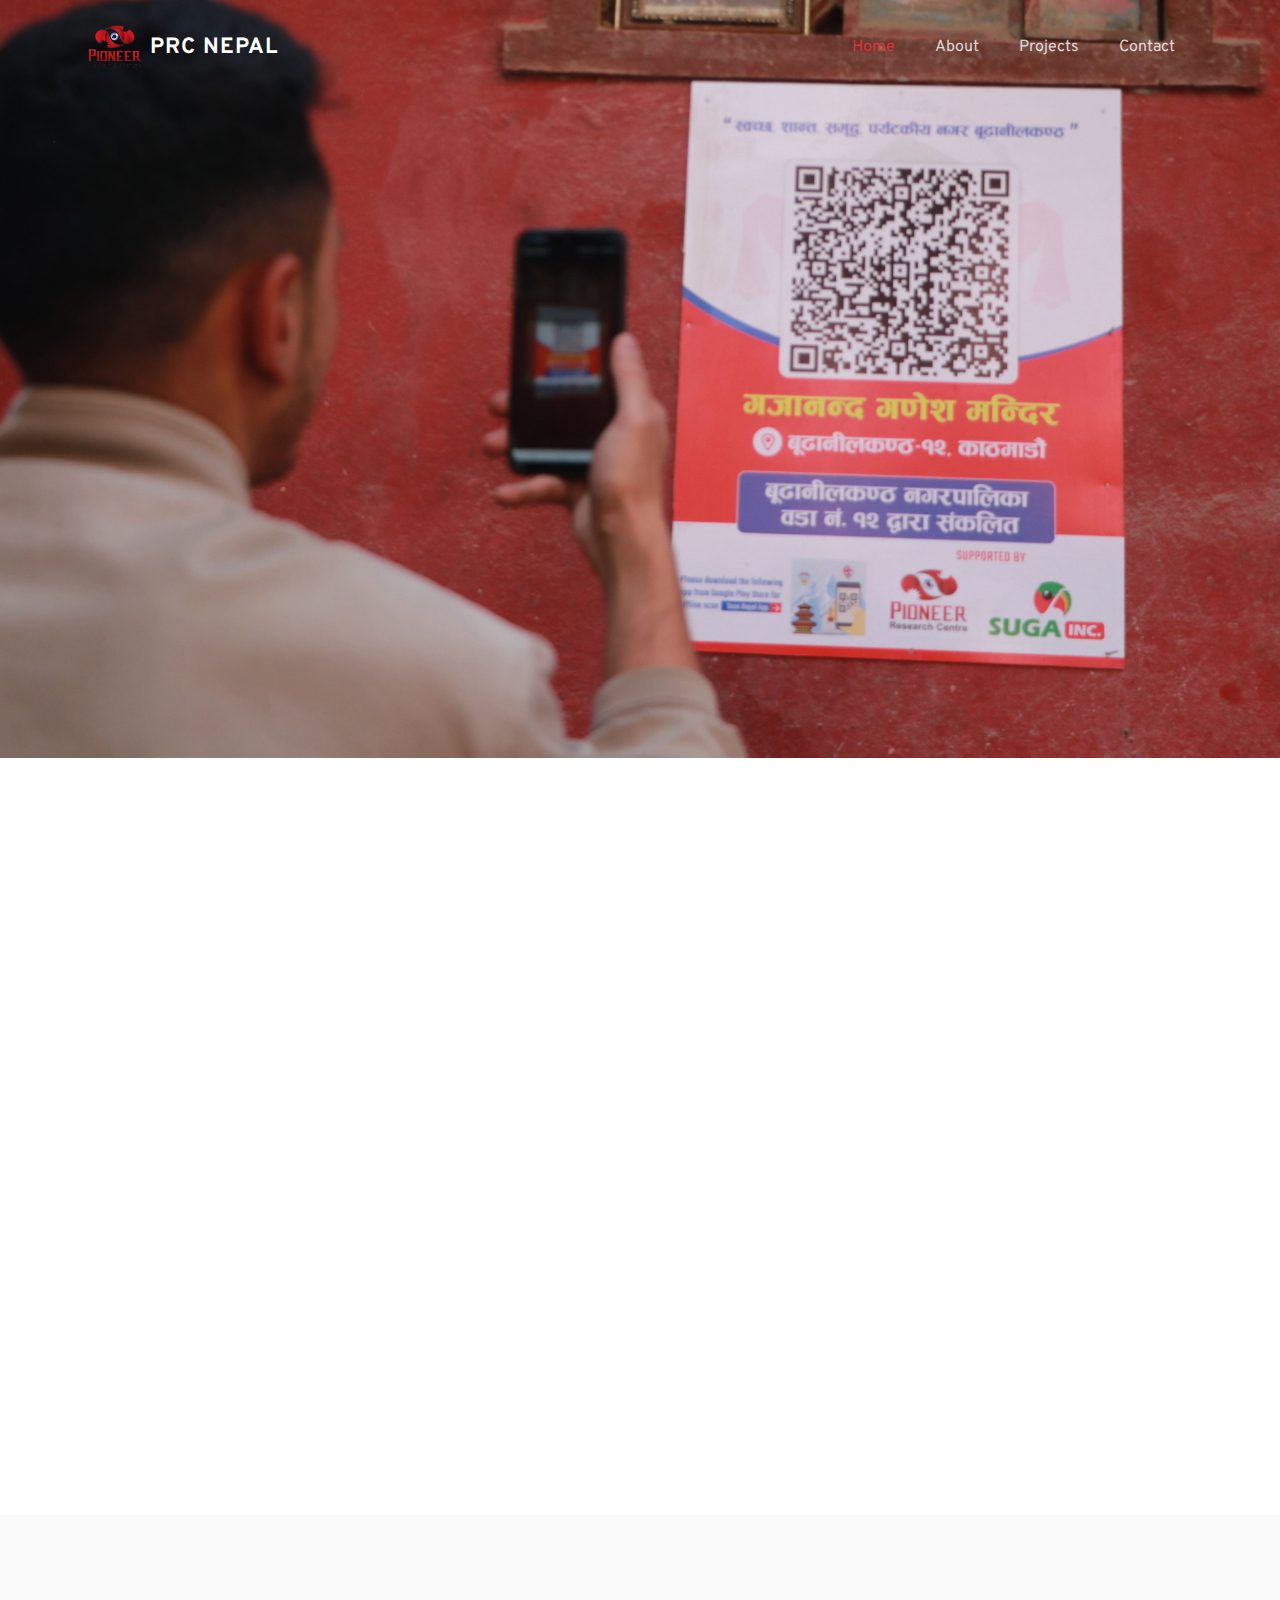
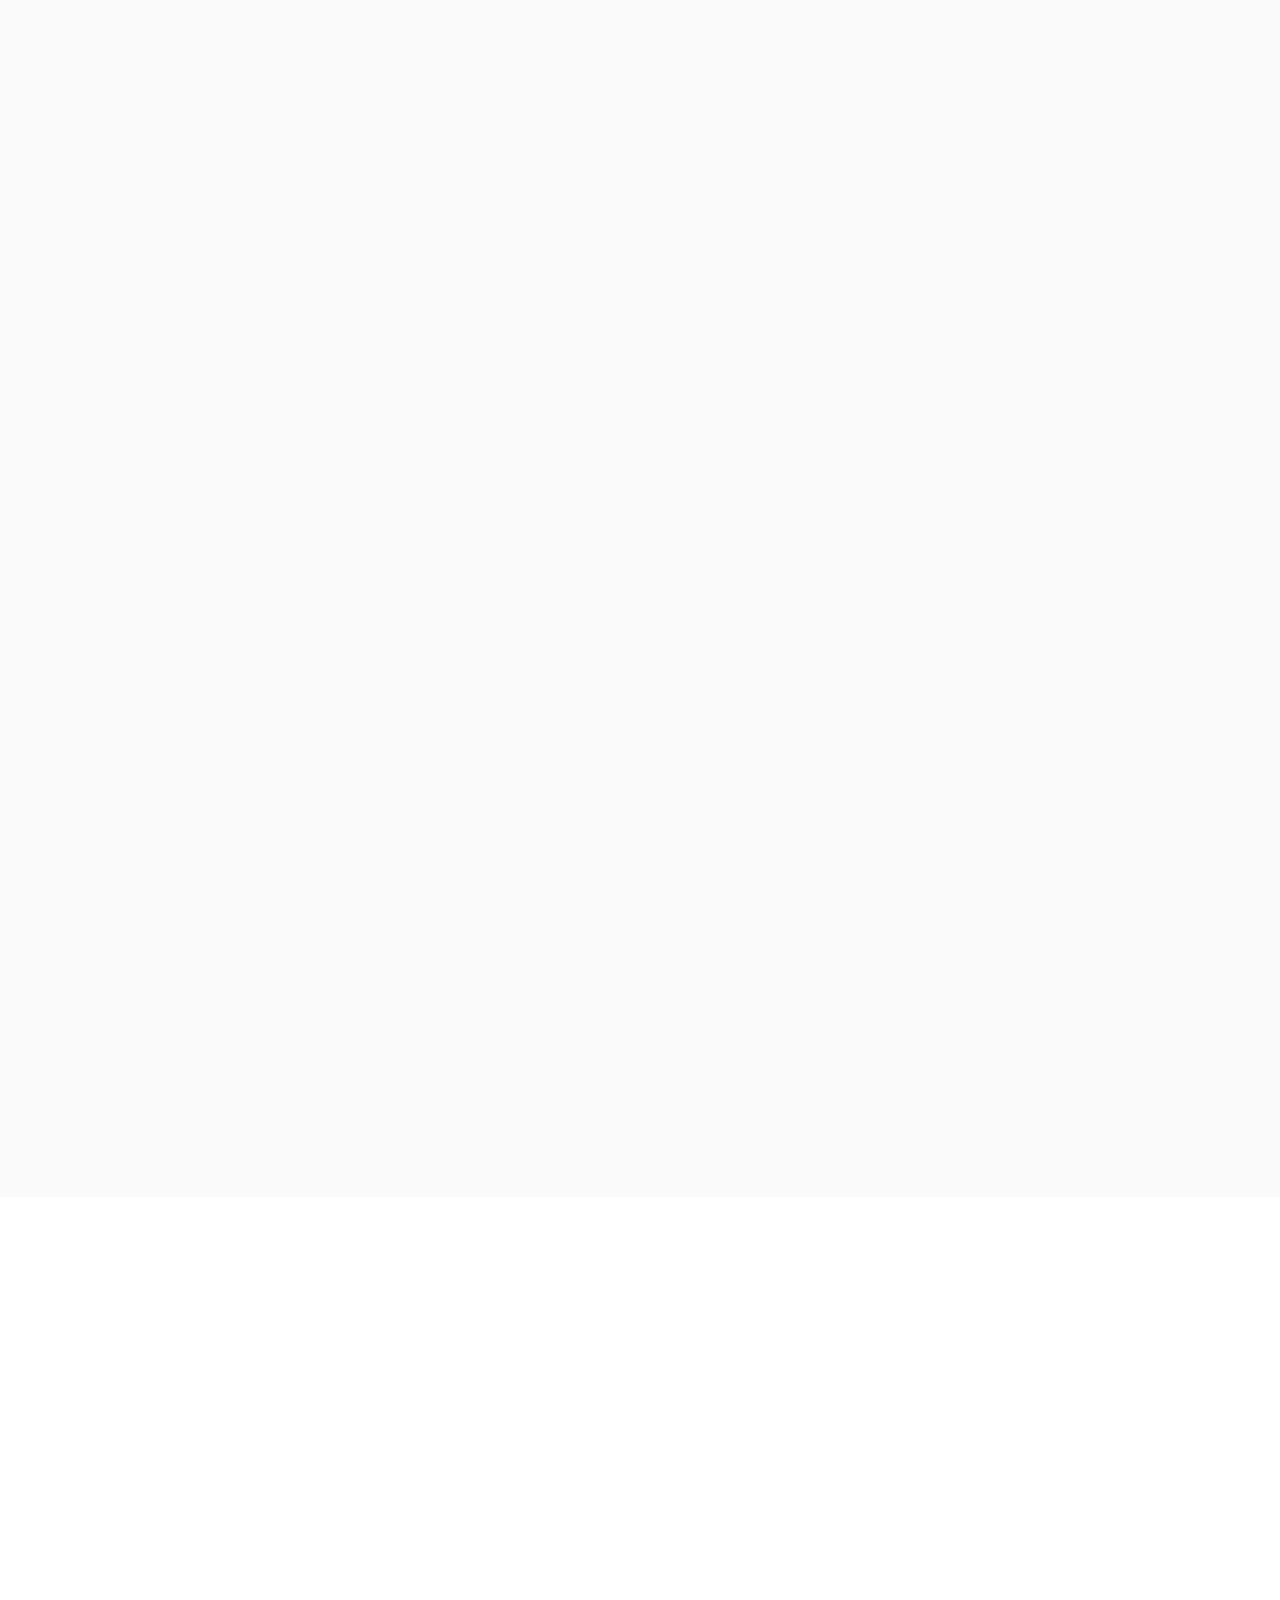
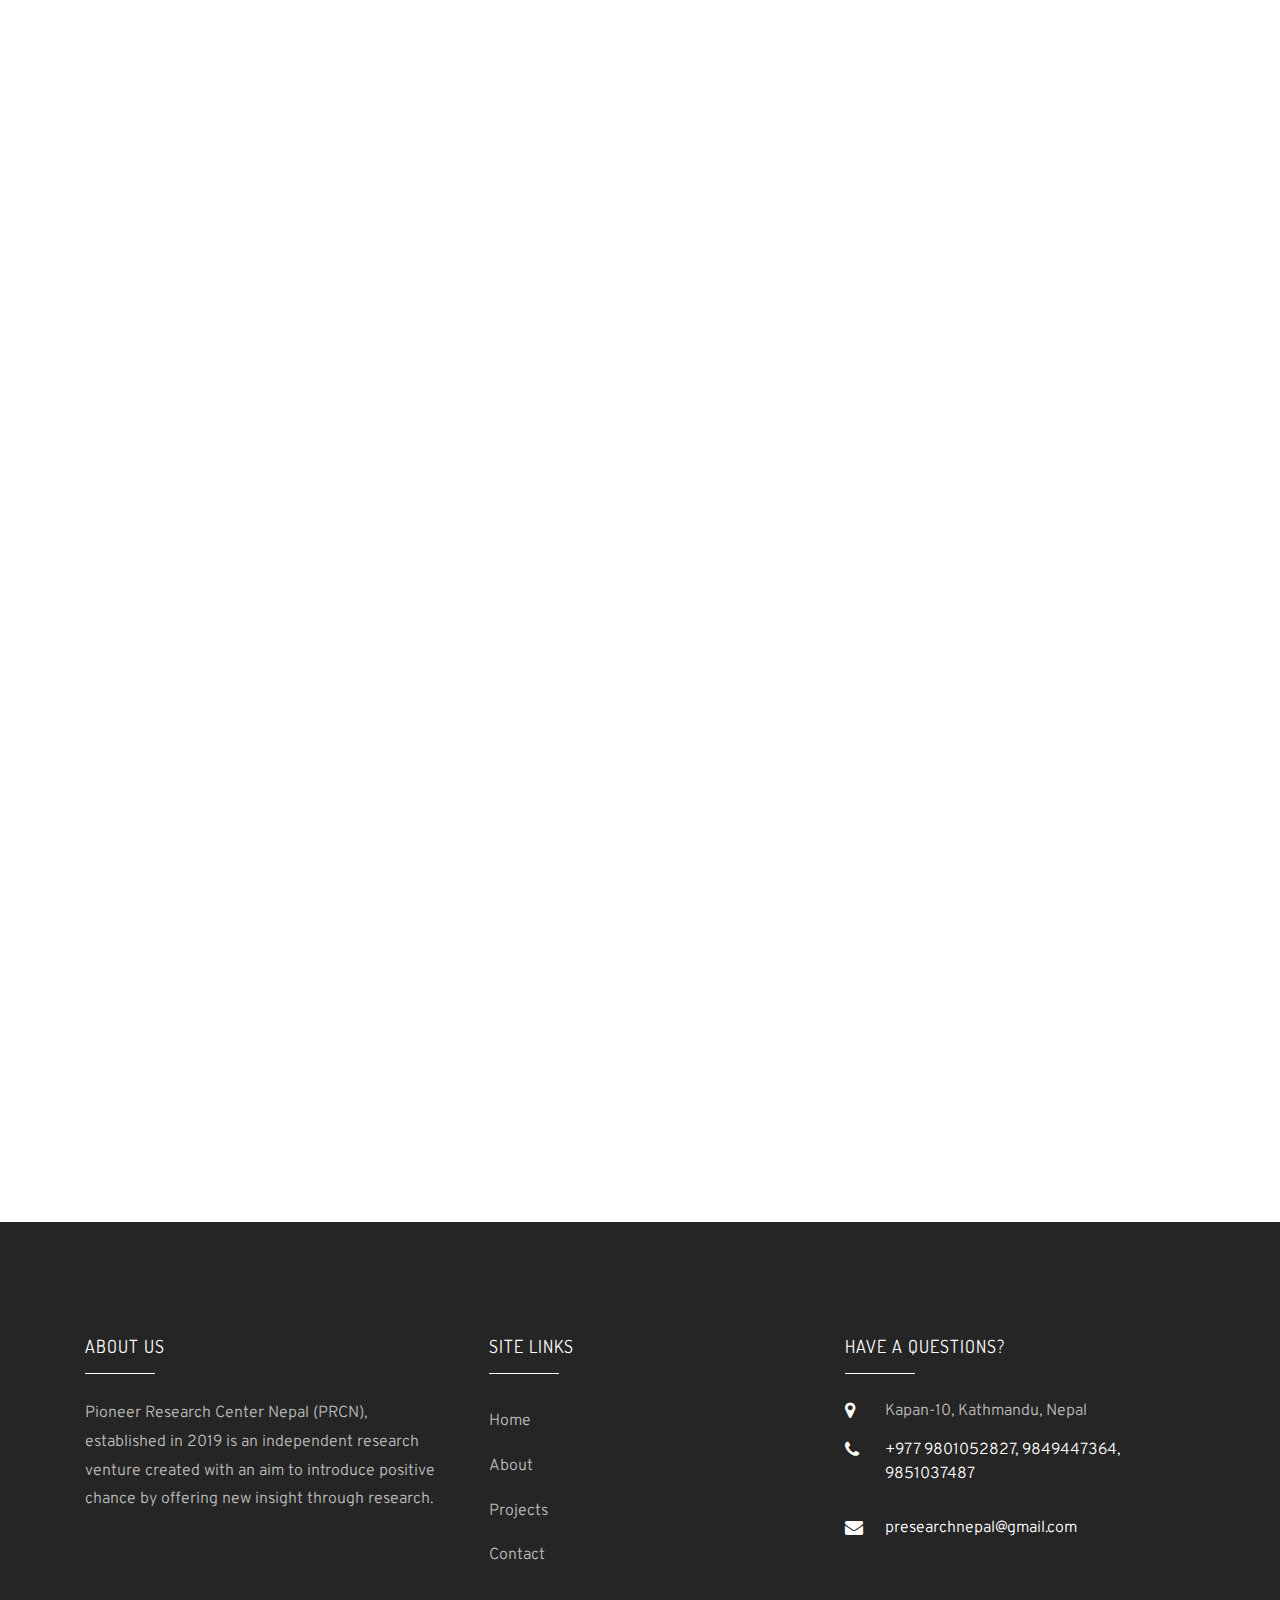
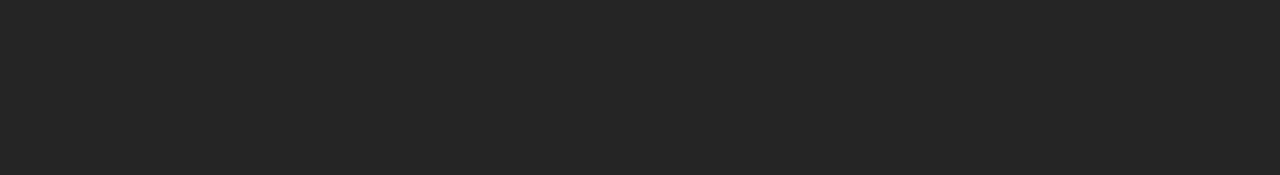
<file: index.html>
<!DOCTYPE html>
<html lang="en">

<head>
  <title>PRC Nepal</title>
  <meta charset="utf-8">
  <meta name="viewport" content="width=device-width, initial-scale=1, shrink-to-fit=no">

  <link href="https://fonts.googleapis.com/css?family=Dosis:200,300,400,500,700" rel="stylesheet">
  <link href="https://fonts.googleapis.com/css?family=Overpass:300,400,400i,600,700" rel="stylesheet">

  <link rel="stylesheet" href="css/open-iconic-bootstrap.min.css">
  <link rel="stylesheet" href="css/animate.css">

  <link rel="stylesheet" href="css/owl.carousel.min.css">
  <link rel="stylesheet" href="css/owl.theme.default.min.css">
  <link rel="stylesheet" href="css/magnific-popup.css">

  <link rel="stylesheet" href="css/aos.css">

  <link rel="stylesheet" href="css/ionicons.min.css">

  <link rel="stylesheet" href="css/bootstrap-datepicker.css">
  <link rel="stylesheet" href="css/jquery.timepicker.css">


  <link rel="stylesheet" href="css/flaticon.css">
  <link rel="stylesheet" href="css/icomoon.css">
  <link rel="stylesheet" href="css/style.css">
</head>

<body>

  <!-- Nav -->
  <nav class="navbar navbar-expand-lg navbar-dark ftco_navbar bg-dark ftco-navbar-light" id="ftco-navbar">
    <div class="container">
      <a class="navbar-brand" href="index.html">
        <img src="./image/logo.png" height="48" alt="" srcset="">
        PRC Nepal
      </a>
      <button class="navbar-toggler" type="button" data-toggle="collapse" data-target="#ftco-nav"
        aria-controls="ftco-nav" aria-expanded="false" aria-label="Toggle navigation">
        <span class="oi oi-menu"></span> Menu
      </button>

      <div class="collapse navbar-collapse" id="ftco-nav">
        <ul class="navbar-nav ml-auto">
          <li class="nav-item active"><a href="index.html" class="nav-link">Home</a></li>
          <li class="nav-item"><a href="about.html" class="nav-link">About</a></li>
          <li class="nav-item"><a href="projects.html" class="nav-link">Projects</a></li>
          <li class="nav-item"><a href="contact.html" class="nav-link">Contact</a></li>
        </ul>
      </div>
    </div>
  </nav>

  <!-- Hero Section -->
  <div class="hero-wrap"
    style="background-image: url('./image/hero.jpg'); background-size:cover; background-position:center;"
    data-stellar-background-ratio="0.5">
    <div class="overlay"></div>
    <div class="container">
      <div class="row no-gutters slider-text align-items-center justify-content-center" data-scrollax-parent="true">
        <div class="col-md-7 ftco-animate text-center" data-scrollax=" properties: { translateY: '70%' }">
          <h1 class="mb-4" data-scrollax="properties: { translateY: '30%', opacity: 1.6 }"
            style="text-shadow: 2px 2px 2px #373737">
            Pioneer Research Center Nepal (PRCN)
          </h1>
          <p class="mb-5" data-scrollax="properties: { translateY: '30%', opacity: 1.6 }"
            style="text-shadow: 2px 2px 2px #373737">
            We attempt to explore innovative possibilities in various sectors
            including tourism, public policy, international relation, politics and other aspects of society.
          </p>
        </div>
      </div>
    </div>
  </div>

  <!-- Main Focus -->
  <section class="ftco-counter ftco-intro" id="section-counter">
    <div class="container">
      <div class="row no-gutters">
        <div class="col-md-5 d-flex justify-content-center counter-wrap ftco-animate fadeInUp ftco-animated">
          <div class="block-18 color-1 align-items-stretch">
            <div class="text">
              <span>We have served more than</span>
              <strong class="number" data-number="30000">30,000</strong>
              <span>People in 3 districts of Nepal</span>
            </div>
          </div>
        </div>

        <div class="col-md d-flex justify-content-center counter-wrap ftco-animate fadeInUp ftco-animated">
          <div class="block-18 color-2 align-items-stretch">
            <div class="text">
              <h3 class="mb-4">Scan Nepal</h3>
              <p>Scan Nepal is an attempt to facilitate digitized tourism by making it easier for tourist to get
                information about popular destinations sites of Nepal.</p>
              <p><a href="https://play.google.com/store/apps/details?id=prc.nepal.scan_nepal&hl=en&gl=US"
                  target="_blank" class="btn btn-white px-3 py-2 mt-2">Download Now</a></p>
            </div>
          </div>
        </div>
      </div>
    </div>
  </section>

  <!-- Mission vision appraoch -->
  <section class="ftco-section">
    <div class="container">
      <div class="row">
        <div class="col-md-4 d-flex align-self-stretch ftco-animate">
          <div class="media block-6 d-flex services p-3 py-4 d-block">
            <div class="icon d-flex mb-3"><span class="flaticon-donation-1"></span></div>
            <div class="media-body pl-4">
              <h3 class="heading">Mission</h3>
              <p>
                Facilitate research & progressive studies to Governmental, National, Int'l organizations;
                searching for scope in their programs, policies, thus providing constructive value in form of
                quality research.
              </p>
            </div>
          </div>
        </div>
        <div class="col-md-4 d-flex align-self-stretch ftco-animate">
          <div class="media block-6 d-flex services p-3 py-4 d-block">
            <div class="icon d-flex mb-3"><span class="flaticon-charity"></span></div>
            <div class="media-body pl-4">
              <h3 class="heading">Vision</h3>
              <p>
                Lead, integrate, and deliver multidisciplinary research and development solutions in various
                thematic areas and work in collaboration with international agencies and government
              </p>
            </div>
          </div>
        </div>
        <div class="col-md-4 d-flex align-self-stretch ftco-animate">
          <div class="media block-6 d-flex services p-3 py-4 d-block">
            <div class="icon d-flex mb-3"><span class="flaticon-donation"></span></div>
            <div class="media-body pl-4">
              <h3 class="heading">Approach</h3>
              <p>
                Use quality resources in the best possible way to meet our goals; following the
                structured work ethics we have developed over the years. Also invest in promising
                research and researchers.
              </p>
            </div>
          </div>
        </div>
      </div>
    </div>
  </section>

  <!-- Thematic areas -->
  <section class="ftco-section bg-light">
    <div class="container-fluid">
      <div class="row justify-content-center mb-5 pb-3">
        <div class="col-md-5 heading-section ftco-animate text-center">
          <h2 class="mb-4">Thematic areas</h2>
          <p>
            We bring together the expertise that support new research by providing collaboration offer in defined
            thematic areas. We use social-science research and
            explore possibilities to advance the understanding of development challenges, identify solutions and help
            forge a path toward implementation of optimal policies.
          </p>
        </div>
      </div>
      <div class="row">
        <div class="col-md-12 ftco-animate">
          <div class="carousel-cause owl-carousel">
            <div class="item">
              <div class="cause-entry">
                <a href="#" class="img" style="background-image: url(image/thematic_area_foreign_policy.jpg);"></a>
                <div class="text p-3 p-md-4">
                  <h3><a href="#">Foreign Policy</a></h3>
                  <p>
                    We are dedicated to producing the high-quality discussion and discourse focused on crucial
                    foreign policy and national security challenges faced by Nepal. We conduct in-depth research to
                    find new information about Nepalese foreign policy challenges and provide insightful analysis
                    that is evidence-driven, unbiased and timely actionable.
                  </p>
                </div>
              </div>
            </div>
            <div class="item">
              <div class="cause-entry">
                <a href="#" class="img" style="background-image: url(image/thematic_area_human_development.jpg);"></a>
                <div class="text p-3 p-md-4">
                  <h3><a href="#">Human Development</a></h3>
                  <p>
                    We work to promote and strengthen the
                    people’s organizations and movements of the marginalized, discriminated, excluded
                    communities to achieve social justice and dignity within human rights framework and
                    democratic values of the Nepali Constitution.
                  </p>
                </div>
              </div>
            </div>
            <div class="item">
              <div class="cause-entry">
                <a href="#" class="img" style="background-image: url(image/thematic_area_governance.jpg);"></a>
                <div class="text p-3 p-md-4">
                  <h3><a href="#">Governance System</a></h3>
                  <p>
                    PRCN aims to work for mitigating the gap between the public and
                    governmental policies by conducting public satisfaction analysis research in various sectors
                    including education, health, human right, security, labor migration, infrastructure, public
                    administration and other services provided by government.
                  </p>
                </div>
              </div>
            </div>
            <div class="item">
              <div class="cause-entry">
                <a href="#" class="img" style="background-image: url(image/thematic_area_tourism.jpg);"></a>
                <div class="text p-3 p-md-4">
                  <h3><a href="#">Tourism and Environment</a></h3>
                  <p>
                    We have team of experts eager to offer qualitative insight for the
                    development of tourism and bring positive impact in environmental sector.
                  </p>
                </div>
              </div>
            </div>
            <div class="item">
              <div class="cause-entry">
                <a href="#" class="img" style="background-image: url(image/thematic_area_technology.jpg);"></a>
                <div class="text p-3 p-md-4">
                  <h3><a href="#">Technology and Digitalization</a></h3>
                  <p>
                    Exploring innovative technological possibilities for facilitating
                    easy access of information, media mobilization and agile governance system.
                  </p>
                </div>
              </div>
            </div>
          </div>
        </div>
      </div>
    </div>
  </section>

  <!-- Image gallery -->
  <section class="ftco-gallery">
    <div class="d-md-flex">
      <a href="image/gallery_1.jpeg"
        class="gallery image-popup d-flex justify-content-center align-items-center img ftco-animate"
        style="background-image: url(image/gallery_1.jpeg);">
        <div class="icon d-flex justify-content-center align-items-center">
          <span class="icon-search"></span>
        </div>
      </a>
      <a href="image/gallery_2.jpeg"
        class="gallery image-popup d-flex justify-content-center align-items-center img ftco-animate"
        style="background-image: url(image/gallery_2.jpeg);">
        <div class="icon d-flex justify-content-center align-items-center">
          <span class="icon-search"></span>
        </div>
      </a>
      <a href="image/gallery_3.jpeg"
        class="gallery image-popup d-flex justify-content-center align-items-center img ftco-animate"
        style="background-image: url(image/gallery_3.jpeg);">
        <div class="icon d-flex justify-content-center align-items-center">
          <span class="icon-search"></span>
        </div>
      </a>
      <a href="image/gallery_4.jpeg"
        class="gallery image-popup d-flex justify-content-center align-items-center img ftco-animate"
        style="background-image: url(image/gallery_4.jpeg);">
        <div class="icon d-flex justify-content-center align-items-center">
          <span class="icon-search"></span>
        </div>
      </a>
    </div>
    <div class="d-md-flex">
      <a href="image/gallery_5.jpeg"
        class="gallery image-popup d-flex justify-content-center align-items-center img ftco-animate"
        style="background-image: url(image/gallery_5.jpeg);">
        <div class="icon d-flex justify-content-center align-items-center">
          <span class="icon-search"></span>
        </div>
      </a>
      <a href="image/gallery_6.jpeg"
        class="gallery image-popup d-flex justify-content-center align-items-center img ftco-animate"
        style="background-image: url(image/gallery_6.jpeg);">
        <div class="icon d-flex justify-content-center align-items-center">
          <span class="icon-search"></span>
        </div>
      </a>
      <a href="image/gallery_7.jpeg"
        class="gallery image-popup d-flex justify-content-center align-items-center img ftco-animate"
        style="background-image: url(image/gallery_7.jpeg);">
        <div class="icon d-flex justify-content-center align-items-center">
          <span class="icon-search"></span>
        </div>
      </a>
      <a href="image/gallery_8.jpeg"
        class="gallery image-popup d-flex justify-content-center align-items-center img ftco-animate"
        style="background-image: url(image/gallery_8.jpeg);">
        <div class="icon d-flex justify-content-center align-items-center">
          <span class="icon-search"></span>
        </div>
      </a>
    </div>
  </section>

  <!-- Projects -->
  <section class="ftco-section">
    <div class="container">
      <div class="row justify-content-center mb-5 pb-3">
        <div class="col-md-7 heading-section ftco-animate text-center">
          <h2 class="mb-4">Our Projects</h2>
          <p>
            Lorem ipsum, dolor sit amet consectetur adipisicing elit. Veniam assumenda sunt, quos quod aut aliquid odio
            eligendi earum eius tempore, laboriosam est atque nulla fugiat tempora perspiciatis possimus quae ad.
          </p>
        </div>
      </div>
      <div class="row d-flex">
        <div class="col-md-4 d-flex ftco-animate">
          <div class="blog-entry align-self-stretch">
            <a href="project-digitize.html" class="block-20" style="background-image: url('./image/gallery_4.jpeg');">
            </a>
            <div class="text p-4 d-block">
              <div class="meta mb-3">
                <div><a href="project-digitize.html">Sept 10, 2018</a></div>
              </div>
              <h3 class="heading mt-3">
                <a href="project-digitize.html">
                  Digitalizing Cultural and Tourism sites
                </a>
              </h3>
              <p>
                An attempt to facilitate digitalized tourism by making it easier for tourist to get
                information about popular destinations sites of Nepal.
              </p>
            </div>
          </div>
        </div>
        <div class="col-md-4 d-flex ftco-animate">
          <div class="blog-entry align-self-stretch">
            <a href="project-public-satisfaction.html" class="block-20"
              style="background-image: url('./image/gallery_8.jpeg');">
            </a>
            <div class="text p-4 d-block">
              <div class="meta mb-3">
                <div><a href="project-public-satisfaction.html">Sept 10, 2018</a></div>
              </div>
              <h3 class="heading mt-3">
                <a href="project-public-satisfaction.html">
                  Public Satisfaction and Requirement Analysis
                </a>
              </h3>
              <p>
                Helping the locals and local
                government to understand the impact of their performance and also identify the needs of their
                citizen.
              </p>
            </div>
          </div>
        </div>
        <div class="col-md-4 d-flex ftco-animate">
          <div class="blog-entry align-self-stretch">
            <a href="blog-single.html" class="block-20" style="background-image: url('./image/hero.jpg');">
            </a>
            <div class="text p-4 d-block">
              <div class="meta mb-3">
                <div><a href="#">Sept 10, 2018</a></div>
              </div>
              <h3 class="heading mt-3">
                <a href="#">
                  Scan Nepal
                </a>
              </h3>
              <p>
                Scan Nepal is an attempt to facilitate digitalized tourism by making it easier for tourist to get
                information about popular destinations sites of Nepal.
              </p>
            </div>
          </div>
        </div>
      </div>
    </div>
  </section>

  <!-- Footer -->
  <footer class="ftco-footer ftco-section img">
    <div class="overlay"></div>
    <div class="container">
      <div class="row mb-5">
        <div class="col-md-4">
          <div class="ftco-footer-widget mb-2">
            <h2 class="ftco-heading-2">About Us</h2>
            <p>
              Pioneer Research Center Nepal (PRCN), established in 2019 is an independent research
              venture created with an aim to introduce positive chance by offering new insight through
              research.
            </p>
            <ul class="ftco-footer-social list-unstyled float-md-left float-lft mt-2">
              <li class="ftco-animate"><a href="/"><span class="icon-twitter"></span></a></li>
              <li class="ftco-animate"><a href="/"><span class="icon-facebook"></span></a></li>
              <li class="ftco-animate"><a href="/"><span class="icon-linkedin"></span></a></li>
            </ul>
          </div>
        </div>
        <div class="col-md-4">
          <div class="ftco-footer-widget mb-4 ml-md-4">
            <h2 class="ftco-heading-2">Site Links</h2>
            <ul class="list-unstyled">
              <li><a href="/" class="py-2 d-block">Home</a></li>
              <li><a href="/about" class="py-2 d-block">About</a></li>
              <li><a href="/projects" class="py-2 d-block">Projects</a></li>
              <li><a href="/contact" class="py-2 d-block">Contact</a></li>
            </ul>
          </div>
        </div>
        <div class="col-md-4">
          <div class="ftco-footer-widget mb-4">
            <h2 class="ftco-heading-2">Have a Questions?</h2>
            <div class="block-23 mb-3">
              <ul>
                <li><span class="icon icon-map-marker"></span><span class="text">
                    Kapan-10, Kathmandu, Nepal
                  </span></li>
                <li><a href="#"><span class="icon icon-phone"></span><span class="text">+977 9801052827, 9849447364, 9851037487 </span></a></li>
                <li><a href="#"><span class="icon icon-envelope"></span><span class="text">presearchnepal@gmail.com</span></a>
                </li>
              </ul>
            </div>
          </div>
        </div>
      </div>
    </div>
  </footer>

  <!-- loader -->
  <div id="ftco-loader" class="show fullscreen"><svg class="circular" width="48px" height="48px">
      <circle class="path-bg" cx="24" cy="24" r="22" fill="none" stroke-width="4" stroke="#eeeeee" />
      <circle class="path" cx="24" cy="24" r="22" fill="none" stroke-width="4" stroke-miterlimit="10"
        stroke="#F96D00" />
    </svg></div>


  <script src="js/jquery.min.js"></script>
  <script src="js/jquery-migrate-3.0.1.min.js"></script>
  <script src="js/popper.min.js"></script>
  <script src="js/bootstrap.min.js"></script>
  <script src="js/jquery.easing.1.3.js"></script>
  <script src="js/jquery.waypoints.min.js"></script>
  <script src="js/jquery.stellar.min.js"></script>
  <script src="js/owl.carousel.min.js"></script>
  <script src="js/jquery.magnific-popup.min.js"></script>
  <script src="js/aos.js"></script>
  <script src="js/jquery.animateNumber.min.js"></script>
  <script src="js/bootstrap-datepicker.js"></script>
  <script src="js/jquery.timepicker.min.js"></script>
  <script src="js/scrollax.min.js"></script>
  <script src="js/main.js"></script>

</body>

</html>
</file>
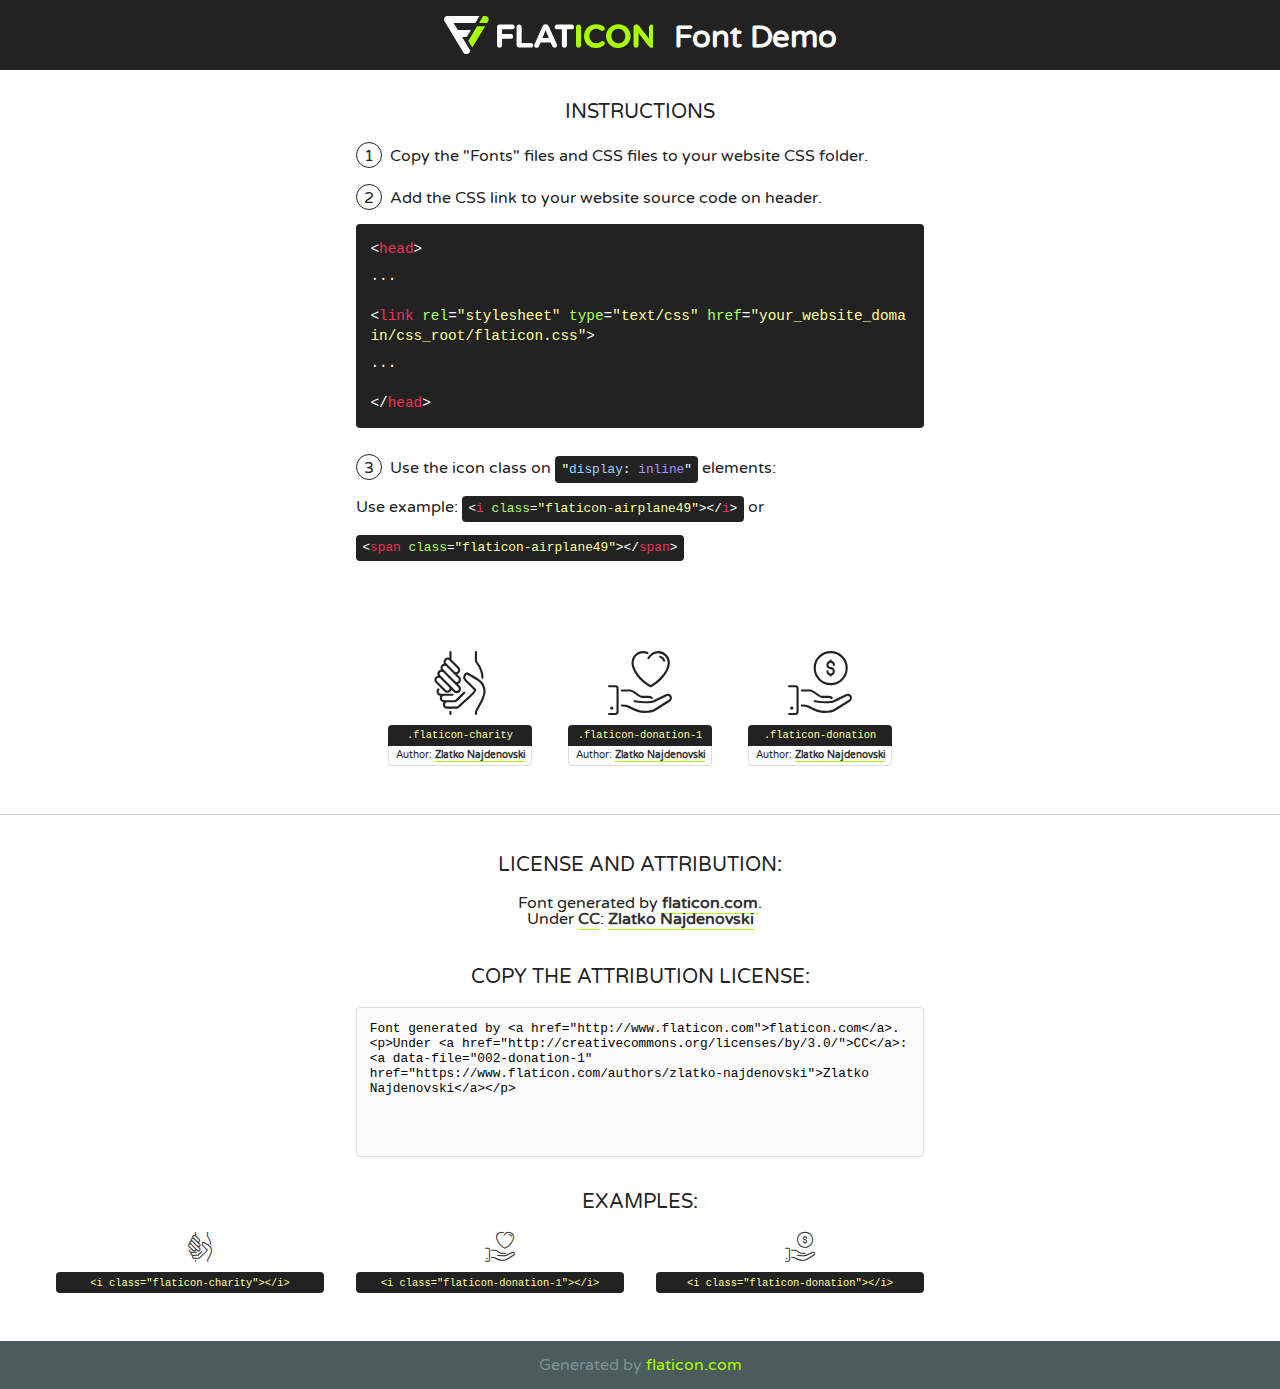
<file: fonts/flaticon/font/flaticon.html>
<!DOCTYPE html>
<!--
  Flaticon icon font: Flaticon
  Creation date: 25/08/2018 14:33
-->
<html>
<!DOCTYPE html>
<html>

<head>
    <title>Flaticon WebFont</title>
    <link href="http://fonts.googleapis.com/css?family=Varela+Round" rel="stylesheet" type="text/css" />
    <link rel="stylesheet" type="text/css" href="flaticon.css">
    <meta charset="UTF-8">
    <style>
    html, body, div, span, applet, object, iframe,
    h1, h2, h3, h4, h5, h6, p, blockquote, pre,
    a, abbr, acronym, address, big, cite, code,
    del, dfn, em, img, ins, kbd, q, s, samp,
    small, strike, strong, sub, sup, tt, var,
    b, u, i, center,
    dl, dt, dd, ol, ul, li,
    fieldset, form, label, legend,
    table, caption, tbody, tfoot, thead, tr, th, td,
    article, aside, canvas, details, embed, 
    figure, figcaption, footer, header, hgroup, 
    menu, nav, output, ruby, section, summary,
    time, mark, audio, video {
        margin: 0;
        padding: 0;
        border: 0;
        font-size: 100%;
        font: inherit;
        vertical-align: baseline;
    }
    /* HTML5 display-role reset for older browsers */
    article, aside, details, figcaption, figure, 
    footer, header, hgroup, menu, nav, section {
        display: block;
    }
    body {
        line-height: 1;
    }
    ol, ul {
        list-style: none;
    }
    blockquote, q {
        quotes: none;
    }
    blockquote:before, blockquote:after,
    q:before, q:after {
        content: '';
        content: none;
    }
    table {
        border-collapse: collapse;
        border-spacing: 0;
    }
    body {
        font-family: 'Varela Round', Helvetica, Arial, sans-serif;
        font-size: 16px;
        color: #222;
    }
    a {
        color: #333;
        border-bottom: 1px solid #a9fd00;
        font-weight: bold;
        text-decoration: none;
    }
    * {
        -moz-box-sizing: border-box;
        -webkit-box-sizing: border-box;
        box-sizing: border-box;
        margin: 0;
        padding: 0;
    }
    [class^="flaticon-"]:before, [class*=" flaticon-"]:before, [class^="flaticon-"]:after, [class*=" flaticon-"]:after {
        font-family: Flaticon;
        font-size: 30px;
        font-style: normal;
        margin-left: 20px;
        color: #333;
    }
    .wrapper {
        max-width: 600px;
        margin: auto;
        padding: 0 1em;
    }
    .title {
        font-size: 1.25em;
        text-align: center;
        margin-bottom: 1em;
        text-transform: uppercase;
    }
    header {
        text-align: center;
        background-color: #222;
        color: #fff;
        padding: 1em;
    }
    header .logo {
        width: 210px;
        height: 38px;
        display: inline-block;
        vertical-align: middle;
        margin-right: 1em;
        border: none;
    }
    header strong {
        font-size: 1.95em;
        font-weight: bold;
        vertical-align: middle;
        margin-top: 5px;
        display: inline-block;
    }
    .demo {
        margin: 2em auto;
        line-height: 1.25em;
    }
    .demo ul li {
        margin-bottom: 1em;
    }
    .demo ul li .num {
        color: #222;
        border-radius: 20px;
        display: inline-block;
        width: 26px;
        padding: 3px;
        height: 26px;
        text-align: center;
        margin-right: 0.5em;
        border: 1px solid #222;
    }
    .demo ul li code {
        background-color: #222;
        border-radius: 4px;
        padding: 0.25em 0.5em;
        display: inline-block;
        color: #fff;
        font-family: Consolas,Monaco,Lucida Console,Liberation Mono,DejaVu Sans Mono,Bitstream Vera Sans Mono,Courier New, monospace;
        font-weight: lighter;
        margin-top: 1em;
        font-size: 0.8em;
        word-break: break-all;
    }
    .demo ul li code.big {
        padding: 1em;
        font-size: 0.9em;
    }
    .demo ul li code .red {
        color: #EF3159;
    }
    .demo ul li code .green {
        color: #ACFF65;
    }
    .demo ul li code .yellow {
        color: #FFFF99;
    }
    .demo ul li code .blue {
        color: #99D3FF;
    }
    .demo ul li code .purple {
        color: #A295FF;
    }
    .demo ul li code .dots {
        margin-top: 0.5em;
        display: block;
    }
    #glyphs {
        border-bottom: 1px solid #ccc;
        padding: 2em 0;
        text-align: center;
    }
    .glyph {
        display: inline-block;
        width: 9em;
        margin: 1em;
        text-align: center;
        vertical-align: top;
        background: #FFF;
    }
    .glyph .glyph-icon {
        padding: 10px;
        display: block;
        font-family:"Flaticon";
        font-size: 64px;
        line-height: 1;
    }
    .glyph .glyph-icon:before {
        font-size: 64px;
        color: #222;
        margin-left: 0;
    }
    .class-name {
        font-size: 0.65em;
        background-color: #222;
        color: #fff;
        border-radius: 4px 4px 0 0;
        padding: 0.5em;
        color: #FFFF99;
        font-family: Consolas,Monaco,Lucida Console,Liberation Mono,DejaVu Sans Mono,Bitstream Vera Sans Mono,Courier New, monospace;
    }
    .author-name {
        font-size: 0.6em;
        background-color: #fcfcfd;
        border: 1px solid #DEDEE4;
        border-top: 0;
        border-radius: 0 0 4px 4px;
        padding: 0.5em;
    }
    .class-name:last-child {
        font-size: 10px;
        color:#888;
    }
    .class-name:last-child a {
        font-size: 10px;
        color:#555;
    }
    .class-name:last-child a:hover {
        color:#a9fd00;
    }
    .glyph > input {
        display: block;
        width: 100px;
        margin: 5px auto;
        text-align: center;
        font-size: 12px;
        cursor: text;
    }
    .glyph > input.icon-input {
        font-family:"Flaticon";
        font-size: 16px;
        margin-bottom: 10px;
    }
    .attribution .title {
        margin-top: 2em;
    }
    .attribution textarea {
        background-color: #fcfcfd;
        padding: 1em;
        border: none;
        box-shadow: none;
        border: 1px solid #DEDEE4;
        border-radius: 4px;
        resize: none;
        width: 100%;
        height: 150px;
        font-size: 0.8em;
        font-family: Consolas,Monaco,Lucida Console,Liberation Mono,DejaVu Sans Mono,Bitstream Vera Sans Mono,Courier New, monospace;
        -webkit-appearance: none;
    }
    .iconsuse {
        margin: 2em auto;
        text-align: center;
        max-width: 1200px;
    }
    .iconsuse:after {
        content: '';
        display: table;
        clear: both;
    }
    .iconsuse .image {
        float: left;
        width: 25%;
        padding: 0 1em;
    }
    .iconsuse .image p {
        margin-bottom: 1em;
    }
    .iconsuse .image span {
        display: block;
        font-size: 0.65em;
        background-color: #222;
        color: #fff;
        border-radius: 4px;
        padding: 0.5em;
        color: #FFFF99;
        margin-top: 1em;
        font-family: Consolas,Monaco,Lucida Console,Liberation Mono,DejaVu Sans Mono,Bitstream Vera Sans Mono,Courier New, monospace;
    }
    #footer {
        text-align: center;
        background-color: #4C5B5C;
        color: #7c9192;
        padding: 1em;
    }
    #footer a {
        border: none;
        color: #a9fd00;
        font-weight: normal;
    }
    @media (max-width: 960px) {
        .iconsuse .image {
            width: 50%;
        }
    }
    @media (max-width: 560px) {
        .iconsuse .image {
            width: 100%;
        }
    }
    </style>
</head>

<body class="characters-off">

    <header>
        <a href="http://www.flaticon.com" target="_blank" class="logo">
            <svg version="1.1" xmlns="http://www.w3.org/2000/svg" xmlns:xlink="http://www.w3.org/1999/xlink" xmlns:a="http://ns.adobe.com/AdobeSVGViewerExtensions/3.0/" viewBox="0 0 560.875 102.036" enable-background="new 0 0 560.875 102.036" xml:space="preserve">
                <defs>
                </defs>
                <g>
                    <g class="letters">
                        <path fill="#ffffff" d="M141.596,29.675c0-3.777,2.985-6.767,6.764-6.767h34.438c3.426,0,6.15,2.728,6.15,6.15
                        c0,3.43-2.724,6.149-6.15,6.149h-27.674v13.091h23.719c3.429,0,6.151,2.724,6.151,6.15c0,3.43-2.723,6.149-6.151,6.149h-23.719
                        v17.574c0,3.773-2.986,6.761-6.764,6.761c-3.779,0-6.764-2.989-6.764-6.761V29.675z"></path>
                        <path fill="#ffffff" d="M193.844,29.149c0-3.781,2.985-6.767,6.764-6.767c3.776,0,6.763,2.985,6.763,6.767v42.957h25.039
                        c3.426,0,6.149,2.726,6.149,6.153c0,3.425-2.723,6.15-6.149,6.15h-31.802c-3.779,0-6.764-2.986-6.764-6.768V29.149z"></path>
                        <path fill="#ffffff" d="M241.891,75.71l21.438-48.407c1.492-3.341,4.215-5.357,7.906-5.357h0.792
                        c3.686,0,6.323,2.017,7.815,5.357l21.439,48.407c0.436,0.967,0.701,1.845,0.701,2.723c0,3.602-2.809,6.501-6.414,6.501
                        c-3.161,0-5.269-1.845-6.499-4.655l-4.132-9.661h-27.059l-4.301,10.102c-1.144,2.631-3.426,4.214-6.237,4.214
                        c-3.517,0-6.24-2.81-6.24-6.325C241.1,77.64,241.451,76.677,241.891,75.71z M279.932,58.666l-8.521-20.297l-8.526,20.297H279.932
                        z"></path>
                        <path fill="#ffffff" d="M314.864,35.387H301.86c-3.429,0-6.239-2.813-6.239-6.238c0-3.429,2.811-6.24,6.239-6.24h39.533
                        c3.426,0,6.237,2.811,6.237,6.24c0,3.425-2.811,6.238-6.237,6.238h-13.001v42.785c0,3.773-2.99,6.761-6.764,6.761
                        c-3.779,0-6.764-2.989-6.764-6.761V35.387z"></path>
                        <path fill="#A9FD00" d="M352.615,29.149c0-3.781,2.985-6.767,6.767-6.767c3.774,0,6.761,2.985,6.761,6.767v49.024
                        c0,3.773-2.987,6.761-6.761,6.761c-3.781,0-6.767-2.989-6.767-6.761V29.149z"></path>
                        <path fill="#A9FD00" d="M374.132,53.836v-0.179c0-17.481,13.178-31.801,32.065-31.801c9.22,0,15.459,2.458,20.557,6.238
                        c1.402,1.054,2.637,2.985,2.637,5.357c0,3.692-2.985,6.59-6.681,6.59c-1.845,0-3.071-0.702-4.044-1.319
                        c-3.776-2.813-7.729-4.393-12.562-4.393c-10.364,0-17.831,8.611-17.831,19.154v0.173c0,10.542,7.291,19.329,17.831,19.329
                        c5.715,0,9.492-1.756,13.359-4.834c1.049-0.874,2.458-1.491,4.039-1.491c3.429,0,6.325,2.813,6.325,6.236
                        c0,2.106-1.056,3.78-2.282,4.834c-5.539,4.834-12.036,7.733-21.878,7.733C387.572,85.464,374.132,71.493,374.132,53.836z"></path>
                        <path fill="#A9FD00" d="M433.009,53.836v-0.179c0-17.481,13.79-31.801,32.766-31.801c18.981,0,32.592,14.143,32.592,31.628v0.173
                        c0,17.483-13.785,31.807-32.769,31.807C446.625,85.464,433.009,71.32,433.009,53.836z M484.224,53.836v-0.179
                        c0-10.539-7.725-19.326-18.626-19.326c-10.893,0-18.449,8.611-18.449,19.154v0.173c0,10.542,7.73,19.329,18.626,19.329
                        C476.676,72.986,484.224,64.378,484.224,53.836z"></path>
                        <path fill="#A9FD00" d="M506.233,29.321c0-3.774,2.99-6.763,6.767-6.763h1.401c3.252,0,5.183,1.583,7.029,3.953l26.093,34.265
                        V29.059c0-3.692,2.99-6.677,6.681-6.677c3.683,0,6.671,2.985,6.671,6.677v48.934c0,3.78-2.987,6.765-6.764,6.765h-0.436
                        c-3.257,0-5.188-1.581-7.034-3.953l-27.056-35.492v32.944c0,3.687-2.985,6.676-6.678,6.676c-3.683,0-6.673-2.989-6.673-6.676
                        V29.321z"></path>
                    </g>
                    <g class="insignia">
                        <path fill="#ffffff" d="M48.372,56.137h12.517l11.156-18.537H37.186L25.688,18.539h57.825L94.668,0H9.271
                        C5.925,0,2.842,1.801,1.198,4.716c-1.644,2.907-1.593,6.482,0.134,9.343l50.38,83.501c1.678,2.781,4.689,4.476,7.938,4.476
                        c3.246,0,6.257-1.695,7.935-4.476l2.898-4.804L48.372,56.137z"></path>
                        <g class="i">
                            <path fill="#A9FD00" d="M93.575,18.539h0.031v0.004l21.652,0.004l2.705-4.488c1.727-2.861,1.778-6.436,0.133-9.343
                            C116.454,1.801,113.371,0,110.026,0h-5.294L93.575,18.539z"></path>
                            <polygon fill="#A9FD00" points="88.291,27.356 64.725,66.486 75.519,84.404 109.942,27.356"></polygon>
                        </g>
                    </g>
                </g>
            </svg>
        </a>
        <strong>Font Demo</strong>
    </header>


    <section class="demo wrapper">

        <p class="title">Instructions</p>

        <ul>
            <li>
                <span class="num">1</span>Copy the "Fonts" files and CSS files to your website CSS folder.
            </li>
            <li>
                <span class="num">2</span>Add the CSS link to your website source code on header.
                <code class="big">
                    &lt;<span class="red">head</span>&gt;
                    <br/><span class="dots">...</span>
                    <br/>&lt;<span class="red">link</span> <span class="green">rel</span>=<span class="yellow">"stylesheet"</span> <span class="green">type</span>=<span class="yellow">"text/css"</span> <span class="green">href</span>=<span class="yellow">"your_website_domain/css_root/flaticon.css"</span>&gt;
                    <br/><span class="dots">...</span>
                    <br/>&lt;/<span class="red">head</span>&gt;
                </code>
            </li>

            <li>
                <p>
                    <span class="num">3</span>Use the icon class on <code>"<span class="blue">display</span>:<span class="purple"> inline</span>"</code> elements:
                    <br />
                    Use example: <code>&lt;<span class="red">i</span> <span class="green">class</span>=<span class="yellow">&quot;flaticon-airplane49&quot;</span>&gt;&lt;/<span class="red">i</span>&gt;</code> or <code>&lt;<span class="red">span</span> <span class="green">class</span>=<span class="yellow">&quot;flaticon-airplane49&quot;</span>&gt;&lt;/<span class="red">span</span>&gt;</code>
            </li>
        </ul>

    </section>




   <section id="glyphs">          
    
      
        <div class="glyph"><div class="glyph-icon flaticon-charity"></div>
            <div class="class-name">.flaticon-charity</div>
            <div class="author-name">Author: <a data-file="001-charity" href="https://www.flaticon.com/authors/zlatko-najdenovski">Zlatko Najdenovski</a> </div> 
        </div>        
        
        <div class="glyph"><div class="glyph-icon flaticon-donation-1"></div>
            <div class="class-name">.flaticon-donation-1</div>
            <div class="author-name">Author: <a data-file="002-donation-1" href="https://www.flaticon.com/authors/zlatko-najdenovski">Zlatko Najdenovski</a> </div> 
        </div>        
        
        <div class="glyph"><div class="glyph-icon flaticon-donation"></div>
            <div class="class-name">.flaticon-donation</div>
            <div class="author-name">Author: <a data-file="003-donation" href="https://www.flaticon.com/authors/zlatko-najdenovski">Zlatko Najdenovski</a> </div> 
        </div>        
        

    </section>



    <section class="attribution wrapper"   style="text-align:center;">

      <div class="title">License and attribution:</div><div class="attrDiv">Font generated by <a href="http://www.flaticon.com">flaticon.com</a>. <div><p>Under <a href="http://creativecommons.org/licenses/by/3.0/">CC</a>: <a data-file="002-donation-1" href="https://www.flaticon.com/authors/zlatko-najdenovski">Zlatko Najdenovski</a></p>  </div>
      </div>
      <div class="title">Copy the Attribution License:</div>

    <textarea onclick="this.focus();this.select();">Font generated by &lt;a href=&quot;http://www.flaticon.com&quot;&gt;flaticon.com&lt;/a&gt;. <p>Under <a href="http://creativecommons.org/licenses/by/3.0/">CC</a>: <a data-file="002-donation-1" href="https://www.flaticon.com/authors/zlatko-najdenovski">Zlatko Najdenovski</a></p>  
     </textarea>

    </section>

    <section class="iconsuse">

          <div class="title">Examples:</div>            
             
            <div class="image">
                <p>
                    <i class="glyph-icon flaticon-charity"></i> 
                    <span>&lt;i class=&quot;flaticon-charity&quot;&gt;&lt;/i&gt;</span>
                </p>
            </div>
            
            <div class="image">
                <p>
                    <i class="glyph-icon flaticon-donation-1"></i> 
                    <span>&lt;i class=&quot;flaticon-donation-1&quot;&gt;&lt;/i&gt;</span>
                </p>
            </div>
            
            <div class="image">
                <p>
                    <i class="glyph-icon flaticon-donation"></i> 
                    <span>&lt;i class=&quot;flaticon-donation&quot;&gt;&lt;/i&gt;</span>
                </p>
            </div>
                       
        </div>
                            
    </section>

<div id="footer">
    <div>Generated by <a href="http://www.flaticon.com">flaticon.com</a>
    </div>
</div>



</body>
</html>
</file>
<file: css/flaticon.css>
/*
  	Flaticon icon font: Flaticon
  	Creation date: 16/08/2018 13:57
  	*/



@font-face {
  font-family: "Flaticon";
  src: url("../fonts/flaticon/font/Flaticon.eot");
  src: url("../fonts/flaticon/font/Flaticon.eot?#iefix") format("embedded-opentype"),
       url("../fonts/flaticon/font/Flaticon.woff") format("woff"),
       url("../fonts/flaticon/font/Flaticon.ttf") format("truetype"),
       url("../fonts/flaticon/font/Flaticon.svg#Flaticon") format("svg");
  font-weight: normal;
  font-style: normal;
}

@media screen and (-webkit-min-device-pixel-ratio:0) {
  @font-face {
    font-family: "Flaticon";
    src: url("../fonts/flaticon/font/Flaticon.svg#Flaticon") format("svg");
  }
}

[class^="flaticon-"]:before, [class*=" flaticon-"]:before,
[class^="flaticon-"]:after, [class*=" flaticon-"]:after {   
  font-family: Flaticon;
  font-style: normal;
  font-weight: normal;
  font-variant: normal;
  text-transform: none;
  line-height: 1;

  /* Better Font Rendering =========== */
  -webkit-font-smoothing: antialiased;
  -moz-osx-font-smoothing: grayscale;
}

.flaticon-charity:before { content: "\f100"; }
.flaticon-donation-1:before { content: "\f101"; }
.flaticon-donation:before { content: "\f102"; }
</file>
<file: css/icomoon.css>
@font-face {
  font-family: 'icomoon';
  src:  url('../fonts/icomoon/icomoon.eot?6tt51o');
  src:  url('../fonts/icomoon/icomoon.eot?6tt51o#iefix') format('embedded-opentype'),
    url('../fonts/icomoon/icomoon.ttf?6tt51o') format('truetype'),
    url('../fonts/icomoon/icomoon.woff?6tt51o') format('woff'),
    url('../fonts/icomoon/icomoon.svg?6tt51o#icomoon') format('svg');
  font-weight: normal;
  font-style: normal;
}

[class^="icon-"], [class*=" icon-"] {
  /* use !important to prevent issues with browser extensions that change fonts */
  font-family: 'icomoon' !important;
  speak: none;
  font-style: normal;
  font-weight: normal;
  font-variant: normal;
  text-transform: none;
  line-height: 1;

  /* Better Font Rendering =========== */
  -webkit-font-smoothing: antialiased;
  -moz-osx-font-smoothing: grayscale;
}

.icon-asterisk:before {
  content: "\f069";
}
.icon-plus:before {
  content: "\f067";
}
.icon-question:before {
  content: "\f128";
}
.icon-minus:before {
  content: "\f068";
}
.icon-glass:before {
  content: "\f000";
}
.icon-music:before {
  content: "\f001";
}
.icon-search:before {
  content: "\f002";
}
.icon-envelope-o:before {
  content: "\f003";
}
.icon-heart:before {
  content: "\f004";
}
.icon-star:before {
  content: "\f005";
}
.icon-star-o:before {
  content: "\f006";
}
.icon-user:before {
  content: "\f007";
}
.icon-film:before {
  content: "\f008";
}
.icon-th-large:before {
  content: "\f009";
}
.icon-th:before {
  content: "\f00a";
}
.icon-th-list:before {
  content: "\f00b";
}
.icon-check:before {
  content: "\f00c";
}
.icon-close:before {
  content: "\f00d";
}
.icon-remove:before {
  content: "\f00d";
}
.icon-times:before {
  content: "\f00d";
}
.icon-search-plus:before {
  content: "\f00e";
}
.icon-search-minus:before {
  content: "\f010";
}
.icon-power-off:before {
  content: "\f011";
}
.icon-signal:before {
  content: "\f012";
}
.icon-cog:before {
  content: "\f013";
}
.icon-gear:before {
  content: "\f013";
}
.icon-trash-o:before {
  content: "\f014";
}
.icon-home:before {
  content: "\f015";
}
.icon-file-o:before {
  content: "\f016";
}
.icon-clock-o:before {
  content: "\f017";
}
.icon-road:before {
  content: "\f018";
}
.icon-download:before {
  content: "\f019";
}
.icon-arrow-circle-o-down:before {
  content: "\f01a";
}
.icon-arrow-circle-o-up:before {
  content: "\f01b";
}
.icon-inbox:before {
  content: "\f01c";
}
.icon-play-circle-o:before {
  content: "\f01d";
}
.icon-repeat:before {
  content: "\f01e";
}
.icon-rotate-right:before {
  content: "\f01e";
}
.icon-refresh:before {
  content: "\f021";
}
.icon-list-alt:before {
  content: "\f022";
}
.icon-lock:before {
  content: "\f023";
}
.icon-flag:before {
  content: "\f024";
}
.icon-headphones:before {
  content: "\f025";
}
.icon-volume-off:before {
  content: "\f026";
}
.icon-volume-down:before {
  content: "\f027";
}
.icon-volume-up:before {
  content: "\f028";
}
.icon-qrcode:before {
  content: "\f029";
}
.icon-barcode:before {
  content: "\f02a";
}
.icon-tag:before {
  content: "\f02b";
}
.icon-tags:before {
  content: "\f02c";
}
.icon-book:before {
  content: "\f02d";
}
.icon-bookmark:before {
  content: "\f02e";
}
.icon-print:before {
  content: "\f02f";
}
.icon-camera:before {
  content: "\f030";
}
.icon-font:before {
  content: "\f031";
}
.icon-bold:before {
  content: "\f032";
}
.icon-italic:before {
  content: "\f033";
}
.icon-text-height:before {
  content: "\f034";
}
.icon-text-width:before {
  content: "\f035";
}
.icon-align-left:before {
  content: "\f036";
}
.icon-align-center:before {
  content: "\f037";
}
.icon-align-right:before {
  content: "\f038";
}
.icon-align-justify:before {
  content: "\f039";
}
.icon-list:before {
  content: "\f03a";
}
.icon-dedent:before {
  content: "\f03b";
}
.icon-outdent:before {
  content: "\f03b";
}
.icon-indent:before {
  content: "\f03c";
}
.icon-video-camera:before {
  content: "\f03d";
}
.icon-image:before {
  content: "\f03e";
}
.icon-photo:before {
  content: "\f03e";
}
.icon-picture-o:before {
  content: "\f03e";
}
.icon-pencil:before {
  content: "\f040";
}
.icon-map-marker:before {
  content: "\f041";
}
.icon-adjust:before {
  content: "\f042";
}
.icon-tint:before {
  content: "\f043";
}
.icon-edit:before {
  content: "\f044";
}
.icon-pencil-square-o:before {
  content: "\f044";
}
.icon-share-square-o:before {
  content: "\f045";
}
.icon-check-square-o:before {
  content: "\f046";
}
.icon-arrows:before {
  content: "\f047";
}
.icon-step-backward:before {
  content: "\f048";
}
.icon-fast-backward:before {
  content: "\f049";
}
.icon-backward:before {
  content: "\f04a";
}
.icon-play:before {
  content: "\f04b";
}
.icon-pause:before {
  content: "\f04c";
}
.icon-stop:before {
  content: "\f04d";
}
.icon-forward:before {
  content: "\f04e";
}
.icon-fast-forward:before {
  content: "\f050";
}
.icon-step-forward:before {
  content: "\f051";
}
.icon-eject:before {
  content: "\f052";
}
.icon-chevron-left:before {
  content: "\f053";
}
.icon-chevron-right:before {
  content: "\f054";
}
.icon-plus-circle:before {
  content: "\f055";
}
.icon-minus-circle:before {
  content: "\f056";
}
.icon-times-circle:before {
  content: "\f057";
}
.icon-check-circle:before {
  content: "\f058";
}
.icon-question-circle:before {
  content: "\f059";
}
.icon-info-circle:before {
  content: "\f05a";
}
.icon-crosshairs:before {
  content: "\f05b";
}
.icon-times-circle-o:before {
  content: "\f05c";
}
.icon-check-circle-o:before {
  content: "\f05d";
}
.icon-ban:before {
  content: "\f05e";
}
.icon-arrow-left:before {
  content: "\f060";
}
.icon-arrow-right:before {
  content: "\f061";
}
.icon-arrow-up:before {
  content: "\f062";
}
.icon-arrow-down:before {
  content: "\f063";
}
.icon-mail-forward:before {
  content: "\f064";
}
.icon-share:before {
  content: "\f064";
}
.icon-expand:before {
  content: "\f065";
}
.icon-compress:before {
  content: "\f066";
}
.icon-exclamation-circle:before {
  content: "\f06a";
}
.icon-gift:before {
  content: "\f06b";
}
.icon-leaf:before {
  content: "\f06c";
}
.icon-fire:before {
  content: "\f06d";
}
.icon-eye:before {
  content: "\f06e";
}
.icon-eye-slash:before {
  content: "\f070";
}
.icon-exclamation-triangle:before {
  content: "\f071";
}
.icon-warning:before {
  content: "\f071";
}
.icon-plane:before {
  content: "\f072";
}
.icon-calendar:before {
  content: "\f073";
}
.icon-random:before {
  content: "\f074";
}
.icon-comment:before {
  content: "\f075";
}
.icon-magnet:before {
  content: "\f076";
}
.icon-chevron-up:before {
  content: "\f077";
}
.icon-chevron-down:before {
  content: "\f078";
}
.icon-retweet:before {
  content: "\f079";
}
.icon-shopping-cart:before {
  content: "\f07a";
}
.icon-folder:before {
  content: "\f07b";
}
.icon-folder-open:before {
  content: "\f07c";
}
.icon-arrows-v:before {
  content: "\f07d";
}
.icon-arrows-h:before {
  content: "\f07e";
}
.icon-bar-chart:before {
  content: "\f080";
}
.icon-bar-chart-o:before {
  content: "\f080";
}
.icon-twitter-square:before {
  content: "\f081";
}
.icon-facebook-square:before {
  content: "\f082";
}
.icon-camera-retro:before {
  content: "\f083";
}
.icon-key:before {
  content: "\f084";
}
.icon-cogs:before {
  content: "\f085";
}
.icon-gears:before {
  content: "\f085";
}
.icon-comments:before {
  content: "\f086";
}
.icon-thumbs-o-up:before {
  content: "\f087";
}
.icon-thumbs-o-down:before {
  content: "\f088";
}
.icon-star-half:before {
  content: "\f089";
}
.icon-heart-o:before {
  content: "\f08a";
}
.icon-sign-out:before {
  content: "\f08b";
}
.icon-linkedin-square:before {
  content: "\f08c";
}
.icon-thumb-tack:before {
  content: "\f08d";
}
.icon-external-link:before {
  content: "\f08e";
}
.icon-sign-in:before {
  content: "\f090";
}
.icon-trophy:before {
  content: "\f091";
}
.icon-github-square:before {
  content: "\f092";
}
.icon-upload:before {
  content: "\f093";
}
.icon-lemon-o:before {
  content: "\f094";
}
.icon-phone:before {
  content: "\f095";
}
.icon-square-o:before {
  content: "\f096";
}
.icon-bookmark-o:before {
  content: "\f097";
}
.icon-phone-square:before {
  content: "\f098";
}
.icon-twitter:before {
  content: "\f099";
}
.icon-facebook:before {
  content: "\f09a";
}
.icon-facebook-f:before {
  content: "\f09a";
}
.icon-github:before {
  content: "\f09b";
}
.icon-unlock:before {
  content: "\f09c";
}
.icon-credit-card:before {
  content: "\f09d";
}
.icon-feed:before {
  content: "\f09e";
}
.icon-rss:before {
  content: "\f09e";
}
.icon-hdd-o:before {
  content: "\f0a0";
}
.icon-bullhorn:before {
  content: "\f0a1";
}
.icon-bell-o:before {
  content: "\f0a2";
}
.icon-certificate:before {
  content: "\f0a3";
}
.icon-hand-o-right:before {
  content: "\f0a4";
}
.icon-hand-o-left:before {
  content: "\f0a5";
}
.icon-hand-o-up:before {
  content: "\f0a6";
}
.icon-hand-o-down:before {
  content: "\f0a7";
}
.icon-arrow-circle-left:before {
  content: "\f0a8";
}
.icon-arrow-circle-right:before {
  content: "\f0a9";
}
.icon-arrow-circle-up:before {
  content: "\f0aa";
}
.icon-arrow-circle-down:before {
  content: "\f0ab";
}
.icon-globe:before {
  content: "\f0ac";
}
.icon-wrench:before {
  content: "\f0ad";
}
.icon-tasks:before {
  content: "\f0ae";
}
.icon-filter:before {
  content: "\f0b0";
}
.icon-briefcase:before {
  content: "\f0b1";
}
.icon-arrows-alt:before {
  content: "\f0b2";
}
.icon-group:before {
  content: "\f0c0";
}
.icon-users:before {
  content: "\f0c0";
}
.icon-chain:before {
  content: "\f0c1";
}
.icon-link:before {
  content: "\f0c1";
}
.icon-cloud:before {
  content: "\f0c2";
}
.icon-flask:before {
  content: "\f0c3";
}
.icon-cut:before {
  content: "\f0c4";
}
.icon-scissors:before {
  content: "\f0c4";
}
.icon-copy:before {
  content: "\f0c5";
}
.icon-files-o:before {
  content: "\f0c5";
}
.icon-paperclip:before {
  content: "\f0c6";
}
.icon-floppy-o:before {
  content: "\f0c7";
}
.icon-save:before {
  content: "\f0c7";
}
.icon-square:before {
  content: "\f0c8";
}
.icon-bars:before {
  content: "\f0c9";
}
.icon-navicon:before {
  content: "\f0c9";
}
.icon-reorder:before {
  content: "\f0c9";
}
.icon-list-ul:before {
  content: "\f0ca";
}
.icon-list-ol:before {
  content: "\f0cb";
}
.icon-strikethrough:before {
  content: "\f0cc";
}
.icon-underline:before {
  content: "\f0cd";
}
.icon-table:before {
  content: "\f0ce";
}
.icon-magic:before {
  content: "\f0d0";
}
.icon-truck:before {
  content: "\f0d1";
}
.icon-pinterest:before {
  content: "\f0d2";
}
.icon-pinterest-square:before {
  content: "\f0d3";
}
.icon-google-plus-square:before {
  content: "\f0d4";
}
.icon-google-plus:before {
  content: "\f0d5";
}
.icon-money:before {
  content: "\f0d6";
}
.icon-caret-down:before {
  content: "\f0d7";
}
.icon-caret-up:before {
  content: "\f0d8";
}
.icon-caret-left:before {
  content: "\f0d9";
}
.icon-caret-right:before {
  content: "\f0da";
}
.icon-columns:before {
  content: "\f0db";
}
.icon-sort:before {
  content: "\f0dc";
}
.icon-unsorted:before {
  content: "\f0dc";
}
.icon-sort-desc:before {
  content: "\f0dd";
}
.icon-sort-down:before {
  content: "\f0dd";
}
.icon-sort-asc:before {
  content: "\f0de";
}
.icon-sort-up:before {
  content: "\f0de";
}
.icon-envelope:before {
  content: "\f0e0";
}
.icon-linkedin:before {
  content: "\f0e1";
}
.icon-rotate-left:before {
  content: "\f0e2";
}
.icon-undo:before {
  content: "\f0e2";
}
.icon-gavel:before {
  content: "\f0e3";
}
.icon-legal:before {
  content: "\f0e3";
}
.icon-dashboard:before {
  content: "\f0e4";
}
.icon-tachometer:before {
  content: "\f0e4";
}
.icon-comment-o:before {
  content: "\f0e5";
}
.icon-comments-o:before {
  content: "\f0e6";
}
.icon-bolt:before {
  content: "\f0e7";
}
.icon-flash:before {
  content: "\f0e7";
}
.icon-sitemap:before {
  content: "\f0e8";
}
.icon-umbrella:before {
  content: "\f0e9";
}
.icon-clipboard:before {
  content: "\f0ea";
}
.icon-paste:before {
  content: "\f0ea";
}
.icon-lightbulb-o:before {
  content: "\f0eb";
}
.icon-exchange:before {
  content: "\f0ec";
}
.icon-cloud-download:before {
  content: "\f0ed";
}
.icon-cloud-upload:before {
  content: "\f0ee";
}
.icon-user-md:before {
  content: "\f0f0";
}
.icon-stethoscope:before {
  content: "\f0f1";
}
.icon-suitcase:before {
  content: "\f0f2";
}
.icon-bell:before {
  content: "\f0f3";
}
.icon-coffee:before {
  content: "\f0f4";
}
.icon-cutlery:before {
  content: "\f0f5";
}
.icon-file-text-o:before {
  content: "\f0f6";
}
.icon-building-o:before {
  content: "\f0f7";
}
.icon-hospital-o:before {
  content: "\f0f8";
}
.icon-ambulance:before {
  content: "\f0f9";
}
.icon-medkit:before {
  content: "\f0fa";
}
.icon-fighter-jet:before {
  content: "\f0fb";
}
.icon-beer:before {
  content: "\f0fc";
}
.icon-h-square:before {
  content: "\f0fd";
}
.icon-plus-square:before {
  content: "\f0fe";
}
.icon-angle-double-left:before {
  content: "\f100";
}
.icon-angle-double-right:before {
  content: "\f101";
}
.icon-angle-double-up:before {
  content: "\f102";
}
.icon-angle-double-down:before {
  content: "\f103";
}
.icon-angle-left:before {
  content: "\f104";
}
.icon-angle-right:before {
  content: "\f105";
}
.icon-angle-up:before {
  content: "\f106";
}
.icon-angle-down:before {
  content: "\f107";
}
.icon-desktop:before {
  content: "\f108";
}
.icon-laptop:before {
  content: "\f109";
}
.icon-tablet:before {
  content: "\f10a";
}
.icon-mobile:before {
  content: "\f10b";
}
.icon-mobile-phone:before {
  content: "\f10b";
}
.icon-circle-o:before {
  content: "\f10c";
}
.icon-quote-left:before {
  content: "\f10d";
}
.icon-quote-right:before {
  content: "\f10e";
}
.icon-spinner:before {
  content: "\f110";
}
.icon-circle:before {
  content: "\f111";
}
.icon-mail-reply:before {
  content: "\f112";
}
.icon-reply:before {
  content: "\f112";
}
.icon-github-alt:before {
  content: "\f113";
}
.icon-folder-o:before {
  content: "\f114";
}
.icon-folder-open-o:before {
  content: "\f115";
}
.icon-smile-o:before {
  content: "\f118";
}
.icon-frown-o:before {
  content: "\f119";
}
.icon-meh-o:before {
  content: "\f11a";
}
.icon-gamepad:before {
  content: "\f11b";
}
.icon-keyboard-o:before {
  content: "\f11c";
}
.icon-flag-o:before {
  content: "\f11d";
}
.icon-flag-checkered:before {
  content: "\f11e";
}
.icon-terminal:before {
  content: "\f120";
}
.icon-code:before {
  content: "\f121";
}
.icon-mail-reply-all:before {
  content: "\f122";
}
.icon-reply-all:before {
  content: "\f122";
}
.icon-star-half-empty:before {
  content: "\f123";
}
.icon-star-half-full:before {
  content: "\f123";
}
.icon-star-half-o:before {
  content: "\f123";
}
.icon-location-arrow:before {
  content: "\f124";
}
.icon-crop:before {
  content: "\f125";
}
.icon-code-fork:before {
  content: "\f126";
}
.icon-chain-broken:before {
  content: "\f127";
}
.icon-unlink:before {
  content: "\f127";
}
.icon-info:before {
  content: "\f129";
}
.icon-exclamation:before {
  content: "\f12a";
}
.icon-superscript:before {
  content: "\f12b";
}
.icon-subscript:before {
  content: "\f12c";
}
.icon-eraser:before {
  content: "\f12d";
}
.icon-puzzle-piece:before {
  content: "\f12e";
}
.icon-microphone:before {
  content: "\f130";
}
.icon-microphone-slash:before {
  content: "\f131";
}
.icon-shield:before {
  content: "\f132";
}
.icon-calendar-o:before {
  content: "\f133";
}
.icon-fire-extinguisher:before {
  content: "\f134";
}
.icon-rocket:before {
  content: "\f135";
}
.icon-maxcdn:before {
  content: "\f136";
}
.icon-chevron-circle-left:before {
  content: "\f137";
}
.icon-chevron-circle-right:before {
  content: "\f138";
}
.icon-chevron-circle-up:before {
  content: "\f139";
}
.icon-chevron-circle-down:before {
  content: "\f13a";
}
.icon-html5:before {
  content: "\f13b";
}
.icon-css3:before {
  content: "\f13c";
}
.icon-anchor:before {
  content: "\f13d";
}
.icon-unlock-alt:before {
  content: "\f13e";
}
.icon-bullseye:before {
  content: "\f140";
}
.icon-ellipsis-h:before {
  content: "\f141";
}
.icon-ellipsis-v:before {
  content: "\f142";
}
.icon-rss-square:before {
  content: "\f143";
}
.icon-play-circle:before {
  content: "\f144";
}
.icon-ticket:before {
  content: "\f145";
}
.icon-minus-square:before {
  content: "\f146";
}
.icon-minus-square-o:before {
  content: "\f147";
}
.icon-level-up:before {
  content: "\f148";
}
.icon-level-down:before {
  content: "\f149";
}
.icon-check-square:before {
  content: "\f14a";
}
.icon-pencil-square:before {
  content: "\f14b";
}
.icon-external-link-square:before {
  content: "\f14c";
}
.icon-share-square:before {
  content: "\f14d";
}
.icon-compass:before {
  content: "\f14e";
}
.icon-caret-square-o-down:before {
  content: "\f150";
}
.icon-toggle-down:before {
  content: "\f150";
}
.icon-caret-square-o-up:before {
  content: "\f151";
}
.icon-toggle-up:before {
  content: "\f151";
}
.icon-caret-square-o-right:before {
  content: "\f152";
}
.icon-toggle-right:before {
  content: "\f152";
}
.icon-eur:before {
  content: "\f153";
}
.icon-euro:before {
  content: "\f153";
}
.icon-gbp:before {
  content: "\f154";
}
.icon-dollar:before {
  content: "\f155";
}
.icon-usd:before {
  content: "\f155";
}
.icon-inr:before {
  content: "\f156";
}
.icon-rupee:before {
  content: "\f156";
}
.icon-cny:before {
  content: "\f157";
}
.icon-jpy:before {
  content: "\f157";
}
.icon-rmb:before {
  content: "\f157";
}
.icon-yen:before {
  content: "\f157";
}
.icon-rouble:before {
  content: "\f158";
}
.icon-rub:before {
  content: "\f158";
}
.icon-ruble:before {
  content: "\f158";
}
.icon-krw:before {
  content: "\f159";
}
.icon-won:before {
  content: "\f159";
}
.icon-bitcoin:before {
  content: "\f15a";
}
.icon-btc:before {
  content: "\f15a";
}
.icon-file:before {
  content: "\f15b";
}
.icon-file-text:before {
  content: "\f15c";
}
.icon-sort-alpha-asc:before {
  content: "\f15d";
}
.icon-sort-alpha-desc:before {
  content: "\f15e";
}
.icon-sort-amount-asc:before {
  content: "\f160";
}
.icon-sort-amount-desc:before {
  content: "\f161";
}
.icon-sort-numeric-asc:before {
  content: "\f162";
}
.icon-sort-numeric-desc:before {
  content: "\f163";
}
.icon-thumbs-up:before {
  content: "\f164";
}
.icon-thumbs-down:before {
  content: "\f165";
}
.icon-youtube-square:before {
  content: "\f166";
}
.icon-youtube:before {
  content: "\f167";
}
.icon-xing:before {
  content: "\f168";
}
.icon-xing-square:before {
  content: "\f169";
}
.icon-youtube-play:before {
  content: "\f16a";
}
.icon-dropbox:before {
  content: "\f16b";
}
.icon-stack-overflow:before {
  content: "\f16c";
}
.icon-instagram:before {
  content: "\f16d";
}
.icon-flickr:before {
  content: "\f16e";
}
.icon-adn:before {
  content: "\f170";
}
.icon-bitbucket:before {
  content: "\f171";
}
.icon-bitbucket-square:before {
  content: "\f172";
}
.icon-tumblr:before {
  content: "\f173";
}
.icon-tumblr-square:before {
  content: "\f174";
}
.icon-long-arrow-down:before {
  content: "\f175";
}
.icon-long-arrow-up:before {
  content: "\f176";
}
.icon-long-arrow-left:before {
  content: "\f177";
}
.icon-long-arrow-right:before {
  content: "\f178";
}
.icon-apple:before {
  content: "\f179";
}
.icon-windows:before {
  content: "\f17a";
}
.icon-android:before {
  content: "\f17b";
}
.icon-linux:before {
  content: "\f17c";
}
.icon-dribbble:before {
  content: "\f17d";
}
.icon-skype:before {
  content: "\f17e";
}
.icon-foursquare:before {
  content: "\f180";
}
.icon-trello:before {
  content: "\f181";
}
.icon-female:before {
  content: "\f182";
}
.icon-male:before {
  content: "\f183";
}
.icon-gittip:before {
  content: "\f184";
}
.icon-gratipay:before {
  content: "\f184";
}
.icon-sun-o:before {
  content: "\f185";
}
.icon-moon-o:before {
  content: "\f186";
}
.icon-archive:before {
  content: "\f187";
}
.icon-bug:before {
  content: "\f188";
}
.icon-vk:before {
  content: "\f189";
}
.icon-weibo:before {
  content: "\f18a";
}
.icon-renren:before {
  content: "\f18b";
}
.icon-pagelines:before {
  content: "\f18c";
}
.icon-stack-exchange:before {
  content: "\f18d";
}
.icon-arrow-circle-o-right:before {
  content: "\f18e";
}
.icon-arrow-circle-o-left:before {
  content: "\f190";
}
.icon-caret-square-o-left:before {
  content: "\f191";
}
.icon-toggle-left:before {
  content: "\f191";
}
.icon-dot-circle-o:before {
  content: "\f192";
}
.icon-wheelchair:before {
  content: "\f193";
}
.icon-vimeo-square:before {
  content: "\f194";
}
.icon-try:before {
  content: "\f195";
}
.icon-turkish-lira:before {
  content: "\f195";
}
.icon-plus-square-o:before {
  content: "\f196";
}
.icon-space-shuttle:before {
  content: "\f197";
}
.icon-slack:before {
  content: "\f198";
}
.icon-envelope-square:before {
  content: "\f199";
}
.icon-wordpress:before {
  content: "\f19a";
}
.icon-openid:before {
  content: "\f19b";
}
.icon-bank:before {
  content: "\f19c";
}
.icon-institution:before {
  content: "\f19c";
}
.icon-university:before {
  content: "\f19c";
}
.icon-graduation-cap:before {
  content: "\f19d";
}
.icon-mortar-board:before {
  content: "\f19d";
}
.icon-yahoo:before {
  content: "\f19e";
}
.icon-google:before {
  content: "\f1a0";
}
.icon-reddit:before {
  content: "\f1a1";
}
.icon-reddit-square:before {
  content: "\f1a2";
}
.icon-stumbleupon-circle:before {
  content: "\f1a3";
}
.icon-stumbleupon:before {
  content: "\f1a4";
}
.icon-delicious:before {
  content: "\f1a5";
}
.icon-digg:before {
  content: "\f1a6";
}
.icon-pied-piper-pp:before {
  content: "\f1a7";
}
.icon-pied-piper-alt:before {
  content: "\f1a8";
}
.icon-drupal:before {
  content: "\f1a9";
}
.icon-joomla:before {
  content: "\f1aa";
}
.icon-language:before {
  content: "\f1ab";
}
.icon-fax:before {
  content: "\f1ac";
}
.icon-building:before {
  content: "\f1ad";
}
.icon-child:before {
  content: "\f1ae";
}
.icon-paw:before {
  content: "\f1b0";
}
.icon-spoon:before {
  content: "\f1b1";
}
.icon-cube:before {
  content: "\f1b2";
}
.icon-cubes:before {
  content: "\f1b3";
}
.icon-behance:before {
  content: "\f1b4";
}
.icon-behance-square:before {
  content: "\f1b5";
}
.icon-steam:before {
  content: "\f1b6";
}
.icon-steam-square:before {
  content: "\f1b7";
}
.icon-recycle:before {
  content: "\f1b8";
}
.icon-automobile:before {
  content: "\f1b9";
}
.icon-car:before {
  content: "\f1b9";
}
.icon-cab:before {
  content: "\f1ba";
}
.icon-taxi:before {
  content: "\f1ba";
}
.icon-tree:before {
  content: "\f1bb";
}
.icon-spotify:before {
  content: "\f1bc";
}
.icon-deviantart:before {
  content: "\f1bd";
}
.icon-soundcloud:before {
  content: "\f1be";
}
.icon-database:before {
  content: "\f1c0";
}
.icon-file-pdf-o:before {
  content: "\f1c1";
}
.icon-file-word-o:before {
  content: "\f1c2";
}
.icon-file-excel-o:before {
  content: "\f1c3";
}
.icon-file-powerpoint-o:before {
  content: "\f1c4";
}
.icon-file-image-o:before {
  content: "\f1c5";
}
.icon-file-photo-o:before {
  content: "\f1c5";
}
.icon-file-picture-o:before {
  content: "\f1c5";
}
.icon-file-archive-o:before {
  content: "\f1c6";
}
.icon-file-zip-o:before {
  content: "\f1c6";
}
.icon-file-audio-o:before {
  content: "\f1c7";
}
.icon-file-sound-o:before {
  content: "\f1c7";
}
.icon-file-movie-o:before {
  content: "\f1c8";
}
.icon-file-video-o:before {
  content: "\f1c8";
}
.icon-file-code-o:before {
  content: "\f1c9";
}
.icon-vine:before {
  content: "\f1ca";
}
.icon-codepen:before {
  content: "\f1cb";
}
.icon-jsfiddle:before {
  content: "\f1cc";
}
.icon-life-bouy:before {
  content: "\f1cd";
}
.icon-life-buoy:before {
  content: "\f1cd";
}
.icon-life-ring:before {
  content: "\f1cd";
}
.icon-life-saver:before {
  content: "\f1cd";
}
.icon-support:before {
  content: "\f1cd";
}
.icon-circle-o-notch:before {
  content: "\f1ce";
}
.icon-ra:before {
  content: "\f1d0";
}
.icon-rebel:before {
  content: "\f1d0";
}
.icon-resistance:before {
  content: "\f1d0";
}
.icon-empire:before {
  content: "\f1d1";
}
.icon-ge:before {
  content: "\f1d1";
}
.icon-git-square:before {
  content: "\f1d2";
}
.icon-git:before {
  content: "\f1d3";
}
.icon-hacker-news:before {
  content: "\f1d4";
}
.icon-y-combinator-square:before {
  content: "\f1d4";
}
.icon-yc-square:before {
  content: "\f1d4";
}
.icon-tencent-weibo:before {
  content: "\f1d5";
}
.icon-qq:before {
  content: "\f1d6";
}
.icon-wechat:before {
  content: "\f1d7";
}
.icon-weixin:before {
  content: "\f1d7";
}
.icon-paper-plane:before {
  content: "\f1d8";
}
.icon-send:before {
  content: "\f1d8";
}
.icon-paper-plane-o:before {
  content: "\f1d9";
}
.icon-send-o:before {
  content: "\f1d9";
}
.icon-history:before {
  content: "\f1da";
}
.icon-circle-thin:before {
  content: "\f1db";
}
.icon-header:before {
  content: "\f1dc";
}
.icon-paragraph:before {
  content: "\f1dd";
}
.icon-sliders:before {
  content: "\f1de";
}
.icon-share-alt:before {
  content: "\f1e0";
}
.icon-share-alt-square:before {
  content: "\f1e1";
}
.icon-bomb:before {
  content: "\f1e2";
}
.icon-futbol-o:before {
  content: "\f1e3";
}
.icon-soccer-ball-o:before {
  content: "\f1e3";
}
.icon-tty:before {
  content: "\f1e4";
}
.icon-binoculars:before {
  content: "\f1e5";
}
.icon-plug:before {
  content: "\f1e6";
}
.icon-slideshare:before {
  content: "\f1e7";
}
.icon-twitch:before {
  content: "\f1e8";
}
.icon-yelp:before {
  content: "\f1e9";
}
.icon-newspaper-o:before {
  content: "\f1ea";
}
.icon-wifi:before {
  content: "\f1eb";
}
.icon-calculator:before {
  content: "\f1ec";
}
.icon-paypal:before {
  content: "\f1ed";
}
.icon-google-wallet:before {
  content: "\f1ee";
}
.icon-cc-visa:before {
  content: "\f1f0";
}
.icon-cc-mastercard:before {
  content: "\f1f1";
}
.icon-cc-discover:before {
  content: "\f1f2";
}
.icon-cc-amex:before {
  content: "\f1f3";
}
.icon-cc-paypal:before {
  content: "\f1f4";
}
.icon-cc-stripe:before {
  content: "\f1f5";
}
.icon-bell-slash:before {
  content: "\f1f6";
}
.icon-bell-slash-o:before {
  content: "\f1f7";
}
.icon-trash:before {
  content: "\f1f8";
}
.icon-copyright:before {
  content: "\f1f9";
}
.icon-at:before {
  content: "\f1fa";
}
.icon-eyedropper:before {
  content: "\f1fb";
}
.icon-paint-brush:before {
  content: "\f1fc";
}
.icon-birthday-cake:before {
  content: "\f1fd";
}
.icon-area-chart:before {
  content: "\f1fe";
}
.icon-pie-chart:before {
  content: "\f200";
}
.icon-line-chart:before {
  content: "\f201";
}
.icon-lastfm:before {
  content: "\f202";
}
.icon-lastfm-square:before {
  content: "\f203";
}
.icon-toggle-off:before {
  content: "\f204";
}
.icon-toggle-on:before {
  content: "\f205";
}
.icon-bicycle:before {
  content: "\f206";
}
.icon-bus:before {
  content: "\f207";
}
.icon-ioxhost:before {
  content: "\f208";
}
.icon-angellist:before {
  content: "\f209";
}
.icon-cc:before {
  content: "\f20a";
}
.icon-ils:before {
  content: "\f20b";
}
.icon-shekel:before {
  content: "\f20b";
}
.icon-sheqel:before {
  content: "\f20b";
}
.icon-meanpath:before {
  content: "\f20c";
}
.icon-buysellads:before {
  content: "\f20d";
}
.icon-connectdevelop:before {
  content: "\f20e";
}
.icon-dashcube:before {
  content: "\f210";
}
.icon-forumbee:before {
  content: "\f211";
}
.icon-leanpub:before {
  content: "\f212";
}
.icon-sellsy:before {
  content: "\f213";
}
.icon-shirtsinbulk:before {
  content: "\f214";
}
.icon-simplybuilt:before {
  content: "\f215";
}
.icon-skyatlas:before {
  content: "\f216";
}
.icon-cart-plus:before {
  content: "\f217";
}
.icon-cart-arrow-down:before {
  content: "\f218";
}
.icon-diamond:before {
  content: "\f219";
}
.icon-ship:before {
  content: "\f21a";
}
.icon-user-secret:before {
  content: "\f21b";
}
.icon-motorcycle:before {
  content: "\f21c";
}
.icon-street-view:before {
  content: "\f21d";
}
.icon-heartbeat:before {
  content: "\f21e";
}
.icon-venus:before {
  content: "\f221";
}
.icon-mars:before {
  content: "\f222";
}
.icon-mercury:before {
  content: "\f223";
}
.icon-intersex:before {
  content: "\f224";
}
.icon-transgender:before {
  content: "\f224";
}
.icon-transgender-alt:before {
  content: "\f225";
}
.icon-venus-double:before {
  content: "\f226";
}
.icon-mars-double:before {
  content: "\f227";
}
.icon-venus-mars:before {
  content: "\f228";
}
.icon-mars-stroke:before {
  content: "\f229";
}
.icon-mars-stroke-v:before {
  content: "\f22a";
}
.icon-mars-stroke-h:before {
  content: "\f22b";
}
.icon-neuter:before {
  content: "\f22c";
}
.icon-genderless:before {
  content: "\f22d";
}
.icon-facebook-official:before {
  content: "\f230";
}
.icon-pinterest-p:before {
  content: "\f231";
}
.icon-whatsapp:before {
  content: "\f232";
}
.icon-server:before {
  content: "\f233";
}
.icon-user-plus:before {
  content: "\f234";
}
.icon-user-times:before {
  content: "\f235";
}
.icon-bed:before {
  content: "\f236";
}
.icon-hotel:before {
  content: "\f236";
}
.icon-viacoin:before {
  content: "\f237";
}
.icon-train:before {
  content: "\f238";
}
.icon-subway:before {
  content: "\f239";
}
.icon-medium:before {
  content: "\f23a";
}
.icon-y-combinator:before {
  content: "\f23b";
}
.icon-yc:before {
  content: "\f23b";
}
.icon-optin-monster:before {
  content: "\f23c";
}
.icon-opencart:before {
  content: "\f23d";
}
.icon-expeditedssl:before {
  content: "\f23e";
}
.icon-battery:before {
  content: "\f240";
}
.icon-battery-4:before {
  content: "\f240";
}
.icon-battery-full:before {
  content: "\f240";
}
.icon-battery-3:before {
  content: "\f241";
}
.icon-battery-three-quarters:before {
  content: "\f241";
}
.icon-battery-2:before {
  content: "\f242";
}
.icon-battery-half:before {
  content: "\f242";
}
.icon-battery-1:before {
  content: "\f243";
}
.icon-battery-quarter:before {
  content: "\f243";
}
.icon-battery-0:before {
  content: "\f244";
}
.icon-battery-empty:before {
  content: "\f244";
}
.icon-mouse-pointer:before {
  content: "\f245";
}
.icon-i-cursor:before {
  content: "\f246";
}
.icon-object-group:before {
  content: "\f247";
}
.icon-object-ungroup:before {
  content: "\f248";
}
.icon-sticky-note:before {
  content: "\f249";
}
.icon-sticky-note-o:before {
  content: "\f24a";
}
.icon-cc-jcb:before {
  content: "\f24b";
}
.icon-cc-diners-club:before {
  content: "\f24c";
}
.icon-clone:before {
  content: "\f24d";
}
.icon-balance-scale:before {
  content: "\f24e";
}
.icon-hourglass-o:before {
  content: "\f250";
}
.icon-hourglass-1:before {
  content: "\f251";
}
.icon-hourglass-start:before {
  content: "\f251";
}
.icon-hourglass-2:before {
  content: "\f252";
}
.icon-hourglass-half:before {
  content: "\f252";
}
.icon-hourglass-3:before {
  content: "\f253";
}
.icon-hourglass-end:before {
  content: "\f253";
}
.icon-hourglass:before {
  content: "\f254";
}
.icon-hand-grab-o:before {
  content: "\f255";
}
.icon-hand-rock-o:before {
  content: "\f255";
}
.icon-hand-paper-o:before {
  content: "\f256";
}
.icon-hand-stop-o:before {
  content: "\f256";
}
.icon-hand-scissors-o:before {
  content: "\f257";
}
.icon-hand-lizard-o:before {
  content: "\f258";
}
.icon-hand-spock-o:before {
  content: "\f259";
}
.icon-hand-pointer-o:before {
  content: "\f25a";
}
.icon-hand-peace-o:before {
  content: "\f25b";
}
.icon-trademark:before {
  content: "\f25c";
}
.icon-registered:before {
  content: "\f25d";
}
.icon-creative-commons:before {
  content: "\f25e";
}
.icon-gg:before {
  content: "\f260";
}
.icon-gg-circle:before {
  content: "\f261";
}
.icon-tripadvisor:before {
  content: "\f262";
}
.icon-odnoklassniki:before {
  content: "\f263";
}
.icon-odnoklassniki-square:before {
  content: "\f264";
}
.icon-get-pocket:before {
  content: "\f265";
}
.icon-wikipedia-w:before {
  content: "\f266";
}
.icon-safari:before {
  content: "\f267";
}
.icon-chrome:before {
  content: "\f268";
}
.icon-firefox:before {
  content: "\f269";
}
.icon-opera:before {
  content: "\f26a";
}
.icon-internet-explorer:before {
  content: "\f26b";
}
.icon-television:before {
  content: "\f26c";
}
.icon-tv:before {
  content: "\f26c";
}
.icon-contao:before {
  content: "\f26d";
}
.icon-500px:before {
  content: "\f26e";
}
.icon-amazon:before {
  content: "\f270";
}
.icon-calendar-plus-o:before {
  content: "\f271";
}
.icon-calendar-minus-o:before {
  content: "\f272";
}
.icon-calendar-times-o:before {
  content: "\f273";
}
.icon-calendar-check-o:before {
  content: "\f274";
}
.icon-industry:before {
  content: "\f275";
}
.icon-map-pin:before {
  content: "\f276";
}
.icon-map-signs:before {
  content: "\f277";
}
.icon-map-o:before {
  content: "\f278";
}
.icon-map:before {
  content: "\f279";
}
.icon-commenting:before {
  content: "\f27a";
}
.icon-commenting-o:before {
  content: "\f27b";
}
.icon-houzz:before {
  content: "\f27c";
}
.icon-vimeo:before {
  content: "\f27d";
}
.icon-black-tie:before {
  content: "\f27e";
}
.icon-fonticons:before {
  content: "\f280";
}
.icon-reddit-alien:before {
  content: "\f281";
}
.icon-edge:before {
  content: "\f282";
}
.icon-credit-card-alt:before {
  content: "\f283";
}
.icon-codiepie:before {
  content: "\f284";
}
.icon-modx:before {
  content: "\f285";
}
.icon-fort-awesome:before {
  content: "\f286";
}
.icon-usb:before {
  content: "\f287";
}
.icon-product-hunt:before {
  content: "\f288";
}
.icon-mixcloud:before {
  content: "\f289";
}
.icon-scribd:before {
  content: "\f28a";
}
.icon-pause-circle:before {
  content: "\f28b";
}
.icon-pause-circle-o:before {
  content: "\f28c";
}
.icon-stop-circle:before {
  content: "\f28d";
}
.icon-stop-circle-o:before {
  content: "\f28e";
}
.icon-shopping-bag:before {
  content: "\f290";
}
.icon-shopping-basket:before {
  content: "\f291";
}
.icon-hashtag:before {
  content: "\f292";
}
.icon-bluetooth:before {
  content: "\f293";
}
.icon-bluetooth-b:before {
  content: "\f294";
}
.icon-percent:before {
  content: "\f295";
}
.icon-gitlab:before {
  content: "\f296";
}
.icon-wpbeginner:before {
  content: "\f297";
}
.icon-wpforms:before {
  content: "\f298";
}
.icon-envira:before {
  content: "\f299";
}
.icon-universal-access:before {
  content: "\f29a";
}
.icon-wheelchair-alt:before {
  content: "\f29b";
}
.icon-question-circle-o:before {
  content: "\f29c";
}
.icon-blind:before {
  content: "\f29d";
}
.icon-audio-description:before {
  content: "\f29e";
}
.icon-volume-control-phone:before {
  content: "\f2a0";
}
.icon-braille:before {
  content: "\f2a1";
}
.icon-assistive-listening-systems:before {
  content: "\f2a2";
}
.icon-american-sign-language-interpreting:before {
  content: "\f2a3";
}
.icon-asl-interpreting:before {
  content: "\f2a3";
}
.icon-deaf:before {
  content: "\f2a4";
}
.icon-deafness:before {
  content: "\f2a4";
}
.icon-hard-of-hearing:before {
  content: "\f2a4";
}
.icon-glide:before {
  content: "\f2a5";
}
.icon-glide-g:before {
  content: "\f2a6";
}
.icon-sign-language:before {
  content: "\f2a7";
}
.icon-signing:before {
  content: "\f2a7";
}
.icon-low-vision:before {
  content: "\f2a8";
}
.icon-viadeo:before {
  content: "\f2a9";
}
.icon-viadeo-square:before {
  content: "\f2aa";
}
.icon-snapchat:before {
  content: "\f2ab";
}
.icon-snapchat-ghost:before {
  content: "\f2ac";
}
.icon-snapchat-square:before {
  content: "\f2ad";
}
.icon-pied-piper:before {
  content: "\f2ae";
}
.icon-first-order:before {
  content: "\f2b0";
}
.icon-yoast:before {
  content: "\f2b1";
}
.icon-themeisle:before {
  content: "\f2b2";
}
.icon-google-plus-circle:before {
  content: "\f2b3";
}
.icon-google-plus-official:before {
  content: "\f2b3";
}
.icon-fa:before {
  content: "\f2b4";
}
.icon-font-awesome:before {
  content: "\f2b4";
}
.icon-handshake-o:before {
  content: "\f2b5";
}
.icon-envelope-open:before {
  content: "\f2b6";
}
.icon-envelope-open-o:before {
  content: "\f2b7";
}
.icon-linode:before {
  content: "\f2b8";
}
.icon-address-book:before {
  content: "\f2b9";
}
.icon-address-book-o:before {
  content: "\f2ba";
}
.icon-address-card:before {
  content: "\f2bb";
}
.icon-vcard:before {
  content: "\f2bb";
}
.icon-address-card-o:before {
  content: "\f2bc";
}
.icon-vcard-o:before {
  content: "\f2bc";
}
.icon-user-circle:before {
  content: "\f2bd";
}
.icon-user-circle-o:before {
  content: "\f2be";
}
.icon-user-o:before {
  content: "\f2c0";
}
.icon-id-badge:before {
  content: "\f2c1";
}
.icon-drivers-license:before {
  content: "\f2c2";
}
.icon-id-card:before {
  content: "\f2c2";
}
.icon-drivers-license-o:before {
  content: "\f2c3";
}
.icon-id-card-o:before {
  content: "\f2c3";
}
.icon-quora:before {
  content: "\f2c4";
}
.icon-free-code-camp:before {
  content: "\f2c5";
}
.icon-telegram:before {
  content: "\f2c6";
}
.icon-thermometer:before {
  content: "\f2c7";
}
.icon-thermometer-4:before {
  content: "\f2c7";
}
.icon-thermometer-full:before {
  content: "\f2c7";
}
.icon-thermometer-3:before {
  content: "\f2c8";
}
.icon-thermometer-three-quarters:before {
  content: "\f2c8";
}
.icon-thermometer-2:before {
  content: "\f2c9";
}
.icon-thermometer-half:before {
  content: "\f2c9";
}
.icon-thermometer-1:before {
  content: "\f2ca";
}
.icon-thermometer-quarter:before {
  content: "\f2ca";
}
.icon-thermometer-0:before {
  content: "\f2cb";
}
.icon-thermometer-empty:before {
  content: "\f2cb";
}
.icon-shower:before {
  content: "\f2cc";
}
.icon-bath:before {
  content: "\f2cd";
}
.icon-bathtub:before {
  content: "\f2cd";
}
.icon-s15:before {
  content: "\f2cd";
}
.icon-podcast:before {
  content: "\f2ce";
}
.icon-window-maximize:before {
  content: "\f2d0";
}
.icon-window-minimize:before {
  content: "\f2d1";
}
.icon-window-restore:before {
  content: "\f2d2";
}
.icon-times-rectangle:before {
  content: "\f2d3";
}
.icon-window-close:before {
  content: "\f2d3";
}
.icon-times-rectangle-o:before {
  content: "\f2d4";
}
.icon-window-close-o:before {
  content: "\f2d4";
}
.icon-bandcamp:before {
  content: "\f2d5";
}
.icon-grav:before {
  content: "\f2d6";
}
.icon-etsy:before {
  content: "\f2d7";
}
.icon-imdb:before {
  content: "\f2d8";
}
.icon-ravelry:before {
  content: "\f2d9";
}
.icon-eercast:before {
  content: "\f2da";
}
.icon-microchip:before {
  content: "\f2db";
}
.icon-snowflake-o:before {
  content: "\f2dc";
}
.icon-superpowers:before {
  content: "\f2dd";
}
.icon-wpexplorer:before {
  content: "\f2de";
}
.icon-meetup:before {
  content: "\f2e0";
}
.icon-3d_rotation:before {
  content: "\e84d";
}
.icon-ac_unit:before {
  content: "\eb3b";
}
.icon-alarm:before {
  content: "\e855";
}
.icon-access_alarms:before {
  content: "\e191";
}
.icon-schedule:before {
  content: "\e8b5";
}
.icon-accessibility:before {
  content: "\e84e";
}
.icon-accessible:before {
  content: "\e914";
}
.icon-account_balance:before {
  content: "\e84f";
}
.icon-account_balance_wallet:before {
  content: "\e850";
}
.icon-account_box:before {
  content: "\e851";
}
.icon-account_circle:before {
  content: "\e853";
}
.icon-adb:before {
  content: "\e60e";
}
.icon-add:before {
  content: "\e145";
}
.icon-add_a_photo:before {
  content: "\e439";
}
.icon-alarm_add:before {
  content: "\e856";
}
.icon-add_alert:before {
  content: "\e003";
}
.icon-add_box:before {
  content: "\e146";
}
.icon-add_circle:before {
  content: "\e147";
}
.icon-control_point:before {
  content: "\e3ba";
}
.icon-add_location:before {
  content: "\e567";
}
.icon-add_shopping_cart:before {
  content: "\e854";
}
.icon-queue:before {
  content: "\e03c";
}
.icon-add_to_queue:before {
  content: "\e05c";
}
.icon-adjust2:before {
  content: "\e39e";
}
.icon-airline_seat_flat:before {
  content: "\e630";
}
.icon-airline_seat_flat_angled:before {
  content: "\e631";
}
.icon-airline_seat_individual_suite:before {
  content: "\e632";
}
.icon-airline_seat_legroom_extra:before {
  content: "\e633";
}
.icon-airline_seat_legroom_normal:before {
  content: "\e634";
}
.icon-airline_seat_legroom_reduced:before {
  content: "\e635";
}
.icon-airline_seat_recline_extra:before {
  content: "\e636";
}
.icon-airline_seat_recline_normal:before {
  content: "\e637";
}
.icon-flight:before {
  content: "\e539";
}
.icon-airplanemode_inactive:before {
  content: "\e194";
}
.icon-airplay:before {
  content: "\e055";
}
.icon-airport_shuttle:before {
  content: "\eb3c";
}
.icon-alarm_off:before {
  content: "\e857";
}
.icon-alarm_on:before {
  content: "\e858";
}
.icon-album:before {
  content: "\e019";
}
.icon-all_inclusive:before {
  content: "\eb3d";
}
.icon-all_out:before {
  content: "\e90b";
}
.icon-android2:before {
  content: "\e859";
}
.icon-announcement:before {
  content: "\e85a";
}
.icon-apps:before {
  content: "\e5c3";
}
.icon-archive2:before {
  content: "\e149";
}
.icon-arrow_back:before {
  content: "\e5c4";
}
.icon-arrow_downward:before {
  content: "\e5db";
}
.icon-arrow_drop_down:before {
  content: "\e5c5";
}
.icon-arrow_drop_down_circle:before {
  content: "\e5c6";
}
.icon-arrow_drop_up:before {
  content: "\e5c7";
}
.icon-arrow_forward:before {
  content: "\e5c8";
}
.icon-arrow_upward:before {
  content: "\e5d8";
}
.icon-art_track:before {
  content: "\e060";
}
.icon-aspect_ratio:before {
  content: "\e85b";
}
.icon-poll:before {
  content: "\e801";
}
.icon-assignment:before {
  content: "\e85d";
}
.icon-assignment_ind:before {
  content: "\e85e";
}
.icon-assignment_late:before {
  content: "\e85f";
}
.icon-assignment_return:before {
  content: "\e860";
}
.icon-assignment_returned:before {
  content: "\e861";
}
.icon-assignment_turned_in:before {
  content: "\e862";
}
.icon-assistant:before {
  content: "\e39f";
}
.icon-flag2:before {
  content: "\e153";
}
.icon-attach_file:before {
  content: "\e226";
}
.icon-attach_money:before {
  content: "\e227";
}
.icon-attachment:before {
  content: "\e2bc";
}
.icon-audiotrack:before {
  content: "\e3a1";
}
.icon-autorenew:before {
  content: "\e863";
}
.icon-av_timer:before {
  content: "\e01b";
}
.icon-backspace:before {
  content: "\e14a";
}
.icon-cloud_upload:before {
  content: "\e2c3";
}
.icon-battery_alert:before {
  content: "\e19c";
}
.icon-battery_charging_full:before {
  content: "\e1a3";
}
.icon-battery_std:before {
  content: "\e1a5";
}
.icon-battery_unknown:before {
  content: "\e1a6";
}
.icon-beach_access:before {
  content: "\eb3e";
}
.icon-beenhere:before {
  content: "\e52d";
}
.icon-block:before {
  content: "\e14b";
}
.icon-bluetooth2:before {
  content: "\e1a7";
}
.icon-bluetooth_searching:before {
  content: "\e1aa";
}
.icon-bluetooth_connected:before {
  content: "\e1a8";
}
.icon-bluetooth_disabled:before {
  content: "\e1a9";
}
.icon-blur_circular:before {
  content: "\e3a2";
}
.icon-blur_linear:before {
  content: "\e3a3";
}
.icon-blur_off:before {
  content: "\e3a4";
}
.icon-blur_on:before {
  content: "\e3a5";
}
.icon-class:before {
  content: "\e86e";
}
.icon-turned_in:before {
  content: "\e8e6";
}
.icon-turned_in_not:before {
  content: "\e8e7";
}
.icon-border_all:before {
  content: "\e228";
}
.icon-border_bottom:before {
  content: "\e229";
}
.icon-border_clear:before {
  content: "\e22a";
}
.icon-border_color:before {
  content: "\e22b";
}
.icon-border_horizontal:before {
  content: "\e22c";
}
.icon-border_inner:before {
  content: "\e22d";
}
.icon-border_left:before {
  content: "\e22e";
}
.icon-border_outer:before {
  content: "\e22f";
}
.icon-border_right:before {
  content: "\e230";
}
.icon-border_style:before {
  content: "\e231";
}
.icon-border_top:before {
  content: "\e232";
}
.icon-border_vertical:before {
  content: "\e233";
}
.icon-branding_watermark:before {
  content: "\e06b";
}
.icon-brightness_1:before {
  content: "\e3a6";
}
.icon-brightness_2:before {
  content: "\e3a7";
}
.icon-brightness_3:before {
  content: "\e3a8";
}
.icon-brightness_4:before {
  content: "\e3a9";
}
.icon-brightness_low:before {
  content: "\e1ad";
}
.icon-brightness_medium:before {
  content: "\e1ae";
}
.icon-brightness_high:before {
  content: "\e1ac";
}
.icon-brightness_auto:before {
  content: "\e1ab";
}
.icon-broken_image:before {
  content: "\e3ad";
}
.icon-brush:before {
  content: "\e3ae";
}
.icon-bubble_chart:before {
  content: "\e6dd";
}
.icon-bug_report:before {
  content: "\e868";
}
.icon-build:before {
  content: "\e869";
}
.icon-burst_mode:before {
  content: "\e43c";
}
.icon-domain:before {
  content: "\e7ee";
}
.icon-business_center:before {
  content: "\eb3f";
}
.icon-cached:before {
  content: "\e86a";
}
.icon-cake:before {
  content: "\e7e9";
}
.icon-phone2:before {
  content: "\e0cd";
}
.icon-call_end:before {
  content: "\e0b1";
}
.icon-call_made:before {
  content: "\e0b2";
}
.icon-merge_type:before {
  content: "\e252";
}
.icon-call_missed:before {
  content: "\e0b4";
}
.icon-call_missed_outgoing:before {
  content: "\e0e4";
}
.icon-call_received:before {
  content: "\e0b5";
}
.icon-call_split:before {
  content: "\e0b6";
}
.icon-call_to_action:before {
  content: "\e06c";
}
.icon-camera2:before {
  content: "\e3af";
}
.icon-photo_camera:before {
  content: "\e412";
}
.icon-camera_enhance:before {
  content: "\e8fc";
}
.icon-camera_front:before {
  content: "\e3b1";
}
.icon-camera_rear:before {
  content: "\e3b2";
}
.icon-camera_roll:before {
  content: "\e3b3";
}
.icon-cancel:before {
  content: "\e5c9";
}
.icon-redeem:before {
  content: "\e8b1";
}
.icon-card_membership:before {
  content: "\e8f7";
}
.icon-card_travel:before {
  content: "\e8f8";
}
.icon-casino:before {
  content: "\eb40";
}
.icon-cast:before {
  content: "\e307";
}
.icon-cast_connected:before {
  content: "\e308";
}
.icon-center_focus_strong:before {
  content: "\e3b4";
}
.icon-center_focus_weak:before {
  content: "\e3b5";
}
.icon-change_history:before {
  content: "\e86b";
}
.icon-chat:before {
  content: "\e0b7";
}
.icon-chat_bubble:before {
  content: "\e0ca";
}
.icon-chat_bubble_outline:before {
  content: "\e0cb";
}
.icon-check2:before {
  content: "\e5ca";
}
.icon-check_box:before {
  content: "\e834";
}
.icon-check_box_outline_blank:before {
  content: "\e835";
}
.icon-check_circle:before {
  content: "\e86c";
}
.icon-navigate_before:before {
  content: "\e408";
}
.icon-navigate_next:before {
  content: "\e409";
}
.icon-child_care:before {
  content: "\eb41";
}
.icon-child_friendly:before {
  content: "\eb42";
}
.icon-chrome_reader_mode:before {
  content: "\e86d";
}
.icon-close2:before {
  content: "\e5cd";
}
.icon-clear_all:before {
  content: "\e0b8";
}
.icon-closed_caption:before {
  content: "\e01c";
}
.icon-wb_cloudy:before {
  content: "\e42d";
}
.icon-cloud_circle:before {
  content: "\e2be";
}
.icon-cloud_done:before {
  content: "\e2bf";
}
.icon-cloud_download:before {
  content: "\e2c0";
}
.icon-cloud_off:before {
  content: "\e2c1";
}
.icon-cloud_queue:before {
  content: "\e2c2";
}
.icon-code2:before {
  content: "\e86f";
}
.icon-photo_library:before {
  content: "\e413";
}
.icon-collections_bookmark:before {
  content: "\e431";
}
.icon-palette:before {
  content: "\e40a";
}
.icon-colorize:before {
  content: "\e3b8";
}
.icon-comment2:before {
  content: "\e0b9";
}
.icon-compare:before {
  content: "\e3b9";
}
.icon-compare_arrows:before {
  content: "\e915";
}
.icon-laptop2:before {
  content: "\e31e";
}
.icon-confirmation_number:before {
  content: "\e638";
}
.icon-contact_mail:before {
  content: "\e0d0";
}
.icon-contact_phone:before {
  content: "\e0cf";
}
.icon-contacts:before {
  content: "\e0ba";
}
.icon-content_copy:before {
  content: "\e14d";
}
.icon-content_cut:before {
  content: "\e14e";
}
.icon-content_paste:before {
  content: "\e14f";
}
.icon-control_point_duplicate:before {
  content: "\e3bb";
}
.icon-copyright2:before {
  content: "\e90c";
}
.icon-mode_edit:before {
  content: "\e254";
}
.icon-create_new_folder:before {
  content: "\e2cc";
}
.icon-payment:before {
  content: "\e8a1";
}
.icon-crop2:before {
  content: "\e3be";
}
.icon-crop_16_9:before {
  content: "\e3bc";
}
.icon-crop_3_2:before {
  content: "\e3bd";
}
.icon-crop_landscape:before {
  content: "\e3c3";
}
.icon-crop_7_5:before {
  content: "\e3c0";
}
.icon-crop_din:before {
  content: "\e3c1";
}
.icon-crop_free:before {
  content: "\e3c2";
}
.icon-crop_original:before {
  content: "\e3c4";
}
.icon-crop_portrait:before {
  content: "\e3c5";
}
.icon-crop_rotate:before {
  content: "\e437";
}
.icon-crop_square:before {
  content: "\e3c6";
}
.icon-dashboard2:before {
  content: "\e871";
}
.icon-data_usage:before {
  content: "\e1af";
}
.icon-date_range:before {
  content: "\e916";
}
.icon-dehaze:before {
  content: "\e3c7";
}
.icon-delete:before {
  content: "\e872";
}
.icon-delete_forever:before {
  content: "\e92b";
}
.icon-delete_sweep:before {
  content: "\e16c";
}
.icon-description:before {
  content: "\e873";
}
.icon-desktop_mac:before {
  content: "\e30b";
}
.icon-desktop_windows:before {
  content: "\e30c";
}
.icon-details:before {
  content: "\e3c8";
}
.icon-developer_board:before {
  content: "\e30d";
}
.icon-developer_mode:before {
  content: "\e1b0";
}
.icon-device_hub:before {
  content: "\e335";
}
.icon-phonelink:before {
  content: "\e326";
}
.icon-devices_other:before {
  content: "\e337";
}
.icon-dialer_sip:before {
  content: "\e0bb";
}
.icon-dialpad:before {
  content: "\e0bc";
}
.icon-directions:before {
  content: "\e52e";
}
.icon-directions_bike:before {
  content: "\e52f";
}
.icon-directions_boat:before {
  content: "\e532";
}
.icon-directions_bus:before {
  content: "\e530";
}
.icon-directions_car:before {
  content: "\e531";
}
.icon-directions_railway:before {
  content: "\e534";
}
.icon-directions_run:before {
  content: "\e566";
}
.icon-directions_transit:before {
  content: "\e535";
}
.icon-directions_walk:before {
  content: "\e536";
}
.icon-disc_full:before {
  content: "\e610";
}
.icon-dns:before {
  content: "\e875";
}
.icon-not_interested:before {
  content: "\e033";
}
.icon-do_not_disturb_alt:before {
  content: "\e611";
}
.icon-do_not_disturb_off:before {
  content: "\e643";
}
.icon-remove_circle:before {
  content: "\e15c";
}
.icon-dock:before {
  content: "\e30e";
}
.icon-done:before {
  content: "\e876";
}
.icon-done_all:before {
  content: "\e877";
}
.icon-donut_large:before {
  content: "\e917";
}
.icon-donut_small:before {
  content: "\e918";
}
.icon-drafts:before {
  content: "\e151";
}
.icon-drag_handle:before {
  content: "\e25d";
}
.icon-time_to_leave:before {
  content: "\e62c";
}
.icon-dvr:before {
  content: "\e1b2";
}
.icon-edit_location:before {
  content: "\e568";
}
.icon-eject2:before {
  content: "\e8fb";
}
.icon-markunread:before {
  content: "\e159";
}
.icon-enhanced_encryption:before {
  content: "\e63f";
}
.icon-equalizer:before {
  content: "\e01d";
}
.icon-error:before {
  content: "\e000";
}
.icon-error_outline:before {
  content: "\e001";
}
.icon-euro_symbol:before {
  content: "\e926";
}
.icon-ev_station:before {
  content: "\e56d";
}
.icon-insert_invitation:before {
  content: "\e24f";
}
.icon-event_available:before {
  content: "\e614";
}
.icon-event_busy:before {
  content: "\e615";
}
.icon-event_note:before {
  content: "\e616";
}
.icon-event_seat:before {
  content: "\e903";
}
.icon-exit_to_app:before {
  content: "\e879";
}
.icon-expand_less:before {
  content: "\e5ce";
}
.icon-expand_more:before {
  content: "\e5cf";
}
.icon-explicit:before {
  content: "\e01e";
}
.icon-explore:before {
  content: "\e87a";
}
.icon-exposure:before {
  content: "\e3ca";
}
.icon-exposure_neg_1:before {
  content: "\e3cb";
}
.icon-exposure_neg_2:before {
  content: "\e3cc";
}
.icon-exposure_plus_1:before {
  content: "\e3cd";
}
.icon-exposure_plus_2:before {
  content: "\e3ce";
}
.icon-exposure_zero:before {
  content: "\e3cf";
}
.icon-extension:before {
  content: "\e87b";
}
.icon-face:before {
  content: "\e87c";
}
.icon-fast_forward:before {
  content: "\e01f";
}
.icon-fast_rewind:before {
  content: "\e020";
}
.icon-favorite:before {
  content: "\e87d";
}
.icon-favorite_border:before {
  content: "\e87e";
}
.icon-featured_play_list:before {
  content: "\e06d";
}
.icon-featured_video:before {
  content: "\e06e";
}
.icon-sms_failed:before {
  content: "\e626";
}
.icon-fiber_dvr:before {
  content: "\e05d";
}
.icon-fiber_manual_record:before {
  content: "\e061";
}
.icon-fiber_new:before {
  content: "\e05e";
}
.icon-fiber_pin:before {
  content: "\e06a";
}
.icon-fiber_smart_record:before {
  content: "\e062";
}
.icon-get_app:before {
  content: "\e884";
}
.icon-file_upload:before {
  content: "\e2c6";
}
.icon-filter2:before {
  content: "\e3d3";
}
.icon-filter_1:before {
  content: "\e3d0";
}
.icon-filter_2:before {
  content: "\e3d1";
}
.icon-filter_3:before {
  content: "\e3d2";
}
.icon-filter_4:before {
  content: "\e3d4";
}
.icon-filter_5:before {
  content: "\e3d5";
}
.icon-filter_6:before {
  content: "\e3d6";
}
.icon-filter_7:before {
  content: "\e3d7";
}
.icon-filter_8:before {
  content: "\e3d8";
}
.icon-filter_9:before {
  content: "\e3d9";
}
.icon-filter_9_plus:before {
  content: "\e3da";
}
.icon-filter_b_and_w:before {
  content: "\e3db";
}
.icon-filter_center_focus:before {
  content: "\e3dc";
}
.icon-filter_drama:before {
  content: "\e3dd";
}
.icon-filter_frames:before {
  content: "\e3de";
}
.icon-terrain:before {
  content: "\e564";
}
.icon-filter_list:before {
  content: "\e152";
}
.icon-filter_none:before {
  content: "\e3e0";
}
.icon-filter_tilt_shift:before {
  content: "\e3e2";
}
.icon-filter_vintage:before {
  content: "\e3e3";
}
.icon-find_in_page:before {
  content: "\e880";
}
.icon-find_replace:before {
  content: "\e881";
}
.icon-fingerprint:before {
  content: "\e90d";
}
.icon-first_page:before {
  content: "\e5dc";
}
.icon-fitness_center:before {
  content: "\eb43";
}
.icon-flare:before {
  content: "\e3e4";
}
.icon-flash_auto:before {
  content: "\e3e5";
}
.icon-flash_off:before {
  content: "\e3e6";
}
.icon-flash_on:before {
  content: "\e3e7";
}
.icon-flight_land:before {
  content: "\e904";
}
.icon-flight_takeoff:before {
  content: "\e905";
}
.icon-flip:before {
  content: "\e3e8";
}
.icon-flip_to_back:before {
  content: "\e882";
}
.icon-flip_to_front:before {
  content: "\e883";
}
.icon-folder2:before {
  content: "\e2c7";
}
.icon-folder_open:before {
  content: "\e2c8";
}
.icon-folder_shared:before {
  content: "\e2c9";
}
.icon-folder_special:before {
  content: "\e617";
}
.icon-font_download:before {
  content: "\e167";
}
.icon-format_align_center:before {
  content: "\e234";
}
.icon-format_align_justify:before {
  content: "\e235";
}
.icon-format_align_left:before {
  content: "\e236";
}
.icon-format_align_right:before {
  content: "\e237";
}
.icon-format_bold:before {
  content: "\e238";
}
.icon-format_clear:before {
  content: "\e239";
}
.icon-format_color_fill:before {
  content: "\e23a";
}
.icon-format_color_reset:before {
  content: "\e23b";
}
.icon-format_color_text:before {
  content: "\e23c";
}
.icon-format_indent_decrease:before {
  content: "\e23d";
}
.icon-format_indent_increase:before {
  content: "\e23e";
}
.icon-format_italic:before {
  content: "\e23f";
}
.icon-format_line_spacing:before {
  content: "\e240";
}
.icon-format_list_bulleted:before {
  content: "\e241";
}
.icon-format_list_numbered:before {
  content: "\e242";
}
.icon-format_paint:before {
  content: "\e243";
}
.icon-format_quote:before {
  content: "\e244";
}
.icon-format_shapes:before {
  content: "\e25e";
}
.icon-format_size:before {
  content: "\e245";
}
.icon-format_strikethrough:before {
  content: "\e246";
}
.icon-format_textdirection_l_to_r:before {
  content: "\e247";
}
.icon-format_textdirection_r_to_l:before {
  content: "\e248";
}
.icon-format_underlined:before {
  content: "\e249";
}
.icon-question_answer:before {
  content: "\e8af";
}
.icon-forward2:before {
  content: "\e154";
}
.icon-forward_10:before {
  content: "\e056";
}
.icon-forward_30:before {
  content: "\e057";
}
.icon-forward_5:before {
  content: "\e058";
}
.icon-free_breakfast:before {
  content: "\eb44";
}
.icon-fullscreen:before {
  content: "\e5d0";
}
.icon-fullscreen_exit:before {
  content: "\e5d1";
}
.icon-functions:before {
  content: "\e24a";
}
.icon-g_translate:before {
  content: "\e927";
}
.icon-games:before {
  content: "\e021";
}
.icon-gavel2:before {
  content: "\e90e";
}
.icon-gesture:before {
  content: "\e155";
}
.icon-gif:before {
  content: "\e908";
}
.icon-goat:before {
  content: "\e900";
}
.icon-golf_course:before {
  content: "\eb45";
}
.icon-my_location:before {
  content: "\e55c";
}
.icon-location_searching:before {
  content: "\e1b7";
}
.icon-location_disabled:before {
  content: "\e1b6";
}
.icon-star2:before {
  content: "\e838";
}
.icon-gradient:before {
  content: "\e3e9";
}
.icon-grain:before {
  content: "\e3ea";
}
.icon-graphic_eq:before {
  content: "\e1b8";
}
.icon-grid_off:before {
  content: "\e3eb";
}
.icon-grid_on:before {
  content: "\e3ec";
}
.icon-people:before {
  content: "\e7fb";
}
.icon-group_add:before {
  content: "\e7f0";
}
.icon-group_work:before {
  content: "\e886";
}
.icon-hd:before {
  content: "\e052";
}
.icon-hdr_off:before {
  content: "\e3ed";
}
.icon-hdr_on:before {
  content: "\e3ee";
}
.icon-hdr_strong:before {
  content: "\e3f1";
}
.icon-hdr_weak:before {
  content: "\e3f2";
}
.icon-headset:before {
  content: "\e310";
}
.icon-headset_mic:before {
  content: "\e311";
}
.icon-healing:before {
  content: "\e3f3";
}
.icon-hearing:before {
  content: "\e023";
}
.icon-help:before {
  content: "\e887";
}
.icon-help_outline:before {
  content: "\e8fd";
}
.icon-high_quality:before {
  content: "\e024";
}
.icon-highlight:before {
  content: "\e25f";
}
.icon-highlight_off:before {
  content: "\e888";
}
.icon-restore:before {
  content: "\e8b3";
}
.icon-home2:before {
  content: "\e88a";
}
.icon-hot_tub:before {
  content: "\eb46";
}
.icon-local_hotel:before {
  content: "\e549";
}
.icon-hourglass_empty:before {
  content: "\e88b";
}
.icon-hourglass_full:before {
  content: "\e88c";
}
.icon-http:before {
  content: "\e902";
}
.icon-lock2:before {
  content: "\e897";
}
.icon-photo2:before {
  content: "\e410";
}
.icon-image_aspect_ratio:before {
  content: "\e3f5";
}
.icon-import_contacts:before {
  content: "\e0e0";
}
.icon-import_export:before {
  content: "\e0c3";
}
.icon-important_devices:before {
  content: "\e912";
}
.icon-inbox2:before {
  content: "\e156";
}
.icon-indeterminate_check_box:before {
  content: "\e909";
}
.icon-info2:before {
  content: "\e88e";
}
.icon-info_outline:before {
  content: "\e88f";
}
.icon-input:before {
  content: "\e890";
}
.icon-insert_comment:before {
  content: "\e24c";
}
.icon-insert_drive_file:before {
  content: "\e24d";
}
.icon-tag_faces:before {
  content: "\e420";
}
.icon-link2:before {
  content: "\e157";
}
.icon-invert_colors:before {
  content: "\e891";
}
.icon-invert_colors_off:before {
  content: "\e0c4";
}
.icon-iso:before {
  content: "\e3f6";
}
.icon-keyboard:before {
  content: "\e312";
}
.icon-keyboard_arrow_down:before {
  content: "\e313";
}
.icon-keyboard_arrow_left:before {
  content: "\e314";
}
.icon-keyboard_arrow_right:before {
  content: "\e315";
}
.icon-keyboard_arrow_up:before {
  content: "\e316";
}
.icon-keyboard_backspace:before {
  content: "\e317";
}
.icon-keyboard_capslock:before {
  content: "\e318";
}
.icon-keyboard_hide:before {
  content: "\e31a";
}
.icon-keyboard_return:before {
  content: "\e31b";
}
.icon-keyboard_tab:before {
  content: "\e31c";
}
.icon-keyboard_voice:before {
  content: "\e31d";
}
.icon-kitchen:before {
  content: "\eb47";
}
.icon-label:before {
  content: "\e892";
}
.icon-label_outline:before {
  content: "\e893";
}
.icon-language2:before {
  content: "\e894";
}
.icon-laptop_chromebook:before {
  content: "\e31f";
}
.icon-laptop_mac:before {
  content: "\e320";
}
.icon-laptop_windows:before {
  content: "\e321";
}
.icon-last_page:before {
  content: "\e5dd";
}
.icon-open_in_new:before {
  content: "\e89e";
}
.icon-layers:before {
  content: "\e53b";
}
.icon-layers_clear:before {
  content: "\e53c";
}
.icon-leak_add:before {
  content: "\e3f8";
}
.icon-leak_remove:before {
  content: "\e3f9";
}
.icon-lens:before {
  content: "\e3fa";
}
.icon-library_books:before {
  content: "\e02f";
}
.icon-library_music:before {
  content: "\e030";
}
.icon-lightbulb_outline:before {
  content: "\e90f";
}
.icon-line_style:before {
  content: "\e919";
}
.icon-line_weight:before {
  content: "\e91a";
}
.icon-linear_scale:before {
  content: "\e260";
}
.icon-linked_camera:before {
  content: "\e438";
}
.icon-list2:before {
  content: "\e896";
}
.icon-live_help:before {
  content: "\e0c6";
}
.icon-live_tv:before {
  content: "\e639";
}
.icon-local_play:before {
  content: "\e553";
}
.icon-local_airport:before {
  content: "\e53d";
}
.icon-local_atm:before {
  content: "\e53e";
}
.icon-local_bar:before {
  content: "\e540";
}
.icon-local_cafe:before {
  content: "\e541";
}
.icon-local_car_wash:before {
  content: "\e542";
}
.icon-local_convenience_store:before {
  content: "\e543";
}
.icon-restaurant_menu:before {
  content: "\e561";
}
.icon-local_drink:before {
  content: "\e544";
}
.icon-local_florist:before {
  content: "\e545";
}
.icon-local_gas_station:before {
  content: "\e546";
}
.icon-shopping_cart:before {
  content: "\e8cc";
}
.icon-local_hospital:before {
  content: "\e548";
}
.icon-local_laundry_service:before {
  content: "\e54a";
}
.icon-local_library:before {
  content: "\e54b";
}
.icon-local_mall:before {
  content: "\e54c";
}
.icon-theaters:before {
  content: "\e8da";
}
.icon-local_offer:before {
  content: "\e54e";
}
.icon-local_parking:before {
  content: "\e54f";
}
.icon-local_pharmacy:before {
  content: "\e550";
}
.icon-local_pizza:before {
  content: "\e552";
}
.icon-print2:before {
  content: "\e8ad";
}
.icon-local_shipping:before {
  content: "\e558";
}
.icon-local_taxi:before {
  content: "\e559";
}
.icon-location_city:before {
  content: "\e7f1";
}
.icon-location_off:before {
  content: "\e0c7";
}
.icon-room:before {
  content: "\e8b4";
}
.icon-lock_open:before {
  content: "\e898";
}
.icon-lock_outline:before {
  content: "\e899";
}
.icon-looks:before {
  content: "\e3fc";
}
.icon-looks_3:before {
  content: "\e3fb";
}
.icon-looks_4:before {
  content: "\e3fd";
}
.icon-looks_5:before {
  content: "\e3fe";
}
.icon-looks_6:before {
  content: "\e3ff";
}
.icon-looks_one:before {
  content: "\e400";
}
.icon-looks_two:before {
  content: "\e401";
}
.icon-sync:before {
  content: "\e627";
}
.icon-loupe:before {
  content: "\e402";
}
.icon-low_priority:before {
  content: "\e16d";
}
.icon-loyalty:before {
  content: "\e89a";
}
.icon-mail_outline:before {
  content: "\e0e1";
}
.icon-map2:before {
  content: "\e55b";
}
.icon-markunread_mailbox:before {
  content: "\e89b";
}
.icon-memory:before {
  content: "\e322";
}
.icon-menu:before {
  content: "\e5d2";
}
.icon-message:before {
  content: "\e0c9";
}
.icon-mic:before {
  content: "\e029";
}
.icon-mic_none:before {
  content: "\e02a";
}
.icon-mic_off:before {
  content: "\e02b";
}
.icon-mms:before {
  content: "\e618";
}
.icon-mode_comment:before {
  content: "\e253";
}
.icon-monetization_on:before {
  content: "\e263";
}
.icon-money_off:before {
  content: "\e25c";
}
.icon-monochrome_photos:before {
  content: "\e403";
}
.icon-mood_bad:before {
  content: "\e7f3";
}
.icon-more:before {
  content: "\e619";
}
.icon-more_horiz:before {
  content: "\e5d3";
}
.icon-more_vert:before {
  content: "\e5d4";
}
.icon-motorcycle2:before {
  content: "\e91b";
}
.icon-mouse:before {
  content: "\e323";
}
.icon-move_to_inbox:before {
  content: "\e168";
}
.icon-movie_creation:before {
  content: "\e404";
}
.icon-movie_filter:before {
  content: "\e43a";
}
.icon-multiline_chart:before {
  content: "\e6df";
}
.icon-music_note:before {
  content: "\e405";
}
.icon-music_video:before {
  content: "\e063";
}
.icon-nature:before {
  content: "\e406";
}
.icon-nature_people:before {
  content: "\e407";
}
.icon-navigation:before {
  content: "\e55d";
}
.icon-near_me:before {
  content: "\e569";
}
.icon-network_cell:before {
  content: "\e1b9";
}
.icon-network_check:before {
  content: "\e640";
}
.icon-network_locked:before {
  content: "\e61a";
}
.icon-network_wifi:before {
  content: "\e1ba";
}
.icon-new_releases:before {
  content: "\e031";
}
.icon-next_week:before {
  content: "\e16a";
}
.icon-nfc:before {
  content: "\e1bb";
}
.icon-no_encryption:before {
  content: "\e641";
}
.icon-signal_cellular_no_sim:before {
  content: "\e1ce";
}
.icon-note:before {
  content: "\e06f";
}
.icon-note_add:before {
  content: "\e89c";
}
.icon-notifications:before {
  content: "\e7f4";
}
.icon-notifications_active:before {
  content: "\e7f7";
}
.icon-notifications_none:before {
  content: "\e7f5";
}
.icon-notifications_off:before {
  content: "\e7f6";
}
.icon-notifications_paused:before {
  content: "\e7f8";
}
.icon-offline_pin:before {
  content: "\e90a";
}
.icon-ondemand_video:before {
  content: "\e63a";
}
.icon-opacity:before {
  content: "\e91c";
}
.icon-open_in_browser:before {
  content: "\e89d";
}
.icon-open_with:before {
  content: "\e89f";
}
.icon-pages:before {
  content: "\e7f9";
}
.icon-pageview:before {
  content: "\e8a0";
}
.icon-pan_tool:before {
  content: "\e925";
}
.icon-panorama:before {
  content: "\e40b";
}
.icon-radio_button_unchecked:before {
  content: "\e836";
}
.icon-panorama_horizontal:before {
  content: "\e40d";
}
.icon-panorama_vertical:before {
  content: "\e40e";
}
.icon-panorama_wide_angle:before {
  content: "\e40f";
}
.icon-party_mode:before {
  content: "\e7fa";
}
.icon-pause2:before {
  content: "\e034";
}
.icon-pause_circle_filled:before {
  content: "\e035";
}
.icon-pause_circle_outline:before {
  content: "\e036";
}
.icon-people_outline:before {
  content: "\e7fc";
}
.icon-perm_camera_mic:before {
  content: "\e8a2";
}
.icon-perm_contact_calendar:before {
  content: "\e8a3";
}
.icon-perm_data_setting:before {
  content: "\e8a4";
}
.icon-perm_device_information:before {
  content: "\e8a5";
}
.icon-person_outline:before {
  content: "\e7ff";
}
.icon-perm_media:before {
  content: "\e8a7";
}
.icon-perm_phone_msg:before {
  content: "\e8a8";
}
.icon-perm_scan_wifi:before {
  content: "\e8a9";
}
.icon-person:before {
  content: "\e7fd";
}
.icon-person_add:before {
  content: "\e7fe";
}
.icon-person_pin:before {
  content: "\e55a";
}
.icon-person_pin_circle:before {
  content: "\e56a";
}
.icon-personal_video:before {
  content: "\e63b";
}
.icon-pets:before {
  content: "\e91d";
}
.icon-phone_android:before {
  content: "\e324";
}
.icon-phone_bluetooth_speaker:before {
  content: "\e61b";
}
.icon-phone_forwarded:before {
  content: "\e61c";
}
.icon-phone_in_talk:before {
  content: "\e61d";
}
.icon-phone_iphone:before {
  content: "\e325";
}
.icon-phone_locked:before {
  content: "\e61e";
}
.icon-phone_missed:before {
  content: "\e61f";
}
.icon-phone_paused:before {
  content: "\e620";
}
.icon-phonelink_erase:before {
  content: "\e0db";
}
.icon-phonelink_lock:before {
  content: "\e0dc";
}
.icon-phonelink_off:before {
  content: "\e327";
}
.icon-phonelink_ring:before {
  content: "\e0dd";
}
.icon-phonelink_setup:before {
  content: "\e0de";
}
.icon-photo_album:before {
  content: "\e411";
}
.icon-photo_filter:before {
  content: "\e43b";
}
.icon-photo_size_select_actual:before {
  content: "\e432";
}
.icon-photo_size_select_large:before {
  content: "\e433";
}
.icon-photo_size_select_small:before {
  content: "\e434";
}
.icon-picture_as_pdf:before {
  content: "\e415";
}
.icon-picture_in_picture:before {
  content: "\e8aa";
}
.icon-picture_in_picture_alt:before {
  content: "\e911";
}
.icon-pie_chart:before {
  content: "\e6c4";
}
.icon-pie_chart_outlined:before {
  content: "\e6c5";
}
.icon-pin_drop:before {
  content: "\e55e";
}
.icon-play_arrow:before {
  content: "\e037";
}
.icon-play_circle_filled:before {
  content: "\e038";
}
.icon-play_circle_outline:before {
  content: "\e039";
}
.icon-play_for_work:before {
  content: "\e906";
}
.icon-playlist_add:before {
  content: "\e03b";
}
.icon-playlist_add_check:before {
  content: "\e065";
}
.icon-playlist_play:before {
  content: "\e05f";
}
.icon-plus_one:before {
  content: "\e800";
}
.icon-polymer:before {
  content: "\e8ab";
}
.icon-pool:before {
  content: "\eb48";
}
.icon-portable_wifi_off:before {
  content: "\e0ce";
}
.icon-portrait:before {
  content: "\e416";
}
.icon-power:before {
  content: "\e63c";
}
.icon-power_input:before {
  content: "\e336";
}
.icon-power_settings_new:before {
  content: "\e8ac";
}
.icon-pregnant_woman:before {
  content: "\e91e";
}
.icon-present_to_all:before {
  content: "\e0df";
}
.icon-priority_high:before {
  content: "\e645";
}
.icon-public:before {
  content: "\e80b";
}
.icon-publish:before {
  content: "\e255";
}
.icon-queue_music:before {
  content: "\e03d";
}
.icon-queue_play_next:before {
  content: "\e066";
}
.icon-radio:before {
  content: "\e03e";
}
.icon-radio_button_checked:before {
  content: "\e837";
}
.icon-rate_review:before {
  content: "\e560";
}
.icon-receipt:before {
  content: "\e8b0";
}
.icon-recent_actors:before {
  content: "\e03f";
}
.icon-record_voice_over:before {
  content: "\e91f";
}
.icon-redo:before {
  content: "\e15a";
}
.icon-refresh2:before {
  content: "\e5d5";
}
.icon-remove2:before {
  content: "\e15b";
}
.icon-remove_circle_outline:before {
  content: "\e15d";
}
.icon-remove_from_queue:before {
  content: "\e067";
}
.icon-visibility:before {
  content: "\e8f4";
}
.icon-remove_shopping_cart:before {
  content: "\e928";
}
.icon-reorder2:before {
  content: "\e8fe";
}
.icon-repeat2:before {
  content: "\e040";
}
.icon-repeat_one:before {
  content: "\e041";
}
.icon-replay:before {
  content: "\e042";
}
.icon-replay_10:before {
  content: "\e059";
}
.icon-replay_30:before {
  content: "\e05a";
}
.icon-replay_5:before {
  content: "\e05b";
}
.icon-reply2:before {
  content: "\e15e";
}
.icon-reply_all:before {
  content: "\e15f";
}
.icon-report:before {
  content: "\e160";
}
.icon-warning2:before {
  content: "\e002";
}
.icon-restaurant:before {
  content: "\e56c";
}
.icon-restore_page:before {
  content: "\e929";
}
.icon-ring_volume:before {
  content: "\e0d1";
}
.icon-room_service:before {
  content: "\eb49";
}
.icon-rotate_90_degrees_ccw:before {
  content: "\e418";
}
.icon-rotate_left:before {
  content: "\e419";
}
.icon-rotate_right:before {
  content: "\e41a";
}
.icon-rounded_corner:before {
  content: "\e920";
}
.icon-router:before {
  content: "\e328";
}
.icon-rowing:before {
  content: "\e921";
}
.icon-rss_feed:before {
  content: "\e0e5";
}
.icon-rv_hookup:before {
  content: "\e642";
}
.icon-satellite:before {
  content: "\e562";
}
.icon-save2:before {
  content: "\e161";
}
.icon-scanner:before {
  content: "\e329";
}
.icon-school:before {
  content: "\e80c";
}
.icon-screen_lock_landscape:before {
  content: "\e1be";
}
.icon-screen_lock_portrait:before {
  content: "\e1bf";
}
.icon-screen_lock_rotation:before {
  content: "\e1c0";
}
.icon-screen_rotation:before {
  content: "\e1c1";
}
.icon-screen_share:before {
  content: "\e0e2";
}
.icon-sd_storage:before {
  content: "\e1c2";
}
.icon-search2:before {
  content: "\e8b6";
}
.icon-security:before {
  content: "\e32a";
}
.icon-select_all:before {
  content: "\e162";
}
.icon-send2:before {
  content: "\e163";
}
.icon-sentiment_dissatisfied:before {
  content: "\e811";
}
.icon-sentiment_neutral:before {
  content: "\e812";
}
.icon-sentiment_satisfied:before {
  content: "\e813";
}
.icon-sentiment_very_dissatisfied:before {
  content: "\e814";
}
.icon-sentiment_very_satisfied:before {
  content: "\e815";
}
.icon-settings:before {
  content: "\e8b8";
}
.icon-settings_applications:before {
  content: "\e8b9";
}
.icon-settings_backup_restore:before {
  content: "\e8ba";
}
.icon-settings_bluetooth:before {
  content: "\e8bb";
}
.icon-settings_brightness:before {
  content: "\e8bd";
}
.icon-settings_cell:before {
  content: "\e8bc";
}
.icon-settings_ethernet:before {
  content: "\e8be";
}
.icon-settings_input_antenna:before {
  content: "\e8bf";
}
.icon-settings_input_composite:before {
  content: "\e8c1";
}
.icon-settings_input_hdmi:before {
  content: "\e8c2";
}
.icon-settings_input_svideo:before {
  content: "\e8c3";
}
.icon-settings_overscan:before {
  content: "\e8c4";
}
.icon-settings_phone:before {
  content: "\e8c5";
}
.icon-settings_power:before {
  content: "\e8c6";
}
.icon-settings_remote:before {
  content: "\e8c7";
}
.icon-settings_system_daydream:before {
  content: "\e1c3";
}
.icon-settings_voice:before {
  content: "\e8c8";
}
.icon-share2:before {
  content: "\e80d";
}
.icon-shop:before {
  content: "\e8c9";
}
.icon-shop_two:before {
  content: "\e8ca";
}
.icon-shopping_basket:before {
  content: "\e8cb";
}
.icon-short_text:before {
  content: "\e261";
}
.icon-show_chart:before {
  content: "\e6e1";
}
.icon-shuffle:before {
  content: "\e043";
}
.icon-signal_cellular_4_bar:before {
  content: "\e1c8";
}
.icon-signal_cellular_connected_no_internet_4_bar:before {
  content: "\e1cd";
}
.icon-signal_cellular_null:before {
  content: "\e1cf";
}
.icon-signal_cellular_off:before {
  content: "\e1d0";
}
.icon-signal_wifi_4_bar:before {
  content: "\e1d8";
}
.icon-signal_wifi_4_bar_lock:before {
  content: "\e1d9";
}
.icon-signal_wifi_off:before {
  content: "\e1da";
}
.icon-sim_card:before {
  content: "\e32b";
}
.icon-sim_card_alert:before {
  content: "\e624";
}
.icon-skip_next:before {
  content: "\e044";
}
.icon-skip_previous:before {
  content: "\e045";
}
.icon-slideshow:before {
  content: "\e41b";
}
.icon-slow_motion_video:before {
  content: "\e068";
}
.icon-stay_primary_portrait:before {
  content: "\e0d6";
}
.icon-smoke_free:before {
  content: "\eb4a";
}
.icon-smoking_rooms:before {
  content: "\eb4b";
}
.icon-textsms:before {
  content: "\e0d8";
}
.icon-snooze:before {
  content: "\e046";
}
.icon-sort2:before {
  content: "\e164";
}
.icon-sort_by_alpha:before {
  content: "\e053";
}
.icon-spa:before {
  content: "\eb4c";
}
.icon-space_bar:before {
  content: "\e256";
}
.icon-speaker:before {
  content: "\e32d";
}
.icon-speaker_group:before {
  content: "\e32e";
}
.icon-speaker_notes:before {
  content: "\e8cd";
}
.icon-speaker_notes_off:before {
  content: "\e92a";
}
.icon-speaker_phone:before {
  content: "\e0d2";
}
.icon-spellcheck:before {
  content: "\e8ce";
}
.icon-star_border:before {
  content: "\e83a";
}
.icon-star_half:before {
  content: "\e839";
}
.icon-stars:before {
  content: "\e8d0";
}
.icon-stay_primary_landscape:before {
  content: "\e0d5";
}
.icon-stop2:before {
  content: "\e047";
}
.icon-stop_screen_share:before {
  content: "\e0e3";
}
.icon-storage:before {
  content: "\e1db";
}
.icon-store_mall_directory:before {
  content: "\e563";
}
.icon-straighten:before {
  content: "\e41c";
}
.icon-streetview:before {
  content: "\e56e";
}
.icon-strikethrough_s:before {
  content: "\e257";
}
.icon-style:before {
  content: "\e41d";
}
.icon-subdirectory_arrow_left:before {
  content: "\e5d9";
}
.icon-subdirectory_arrow_right:before {
  content: "\e5da";
}
.icon-subject:before {
  content: "\e8d2";
}
.icon-subscriptions:before {
  content: "\e064";
}
.icon-subtitles:before {
  content: "\e048";
}
.icon-subway2:before {
  content: "\e56f";
}
.icon-supervisor_account:before {
  content: "\e8d3";
}
.icon-surround_sound:before {
  content: "\e049";
}
.icon-swap_calls:before {
  content: "\e0d7";
}
.icon-swap_horiz:before {
  content: "\e8d4";
}
.icon-swap_vert:before {
  content: "\e8d5";
}
.icon-swap_vertical_circle:before {
  content: "\e8d6";
}
.icon-switch_camera:before {
  content: "\e41e";
}
.icon-switch_video:before {
  content: "\e41f";
}
.icon-sync_disabled:before {
  content: "\e628";
}
.icon-sync_problem:before {
  content: "\e629";
}
.icon-system_update:before {
  content: "\e62a";
}
.icon-system_update_alt:before {
  content: "\e8d7";
}
.icon-tab:before {
  content: "\e8d8";
}
.icon-tab_unselected:before {
  content: "\e8d9";
}
.icon-tablet2:before {
  content: "\e32f";
}
.icon-tablet_android:before {
  content: "\e330";
}
.icon-tablet_mac:before {
  content: "\e331";
}
.icon-tap_and_play:before {
  content: "\e62b";
}
.icon-text_fields:before {
  content: "\e262";
}
.icon-text_format:before {
  content: "\e165";
}
.icon-texture:before {
  content: "\e421";
}
.icon-thumb_down:before {
  content: "\e8db";
}
.icon-thumb_up:before {
  content: "\e8dc";
}
.icon-thumbs_up_down:before {
  content: "\e8dd";
}
.icon-timelapse:before {
  content: "\e422";
}
.icon-timeline:before {
  content: "\e922";
}
.icon-timer:before {
  content: "\e425";
}
.icon-timer_10:before {
  content: "\e423";
}
.icon-timer_3:before {
  content: "\e424";
}
.icon-timer_off:before {
  content: "\e426";
}
.icon-title:before {
  content: "\e264";
}
.icon-toc:before {
  content: "\e8de";
}
.icon-today:before {
  content: "\e8df";
}
.icon-toll:before {
  content: "\e8e0";
}
.icon-tonality:before {
  content: "\e427";
}
.icon-touch_app:before {
  content: "\e913";
}
.icon-toys:before {
  content: "\e332";
}
.icon-track_changes:before {
  content: "\e8e1";
}
.icon-traffic:before {
  content: "\e565";
}
.icon-train2:before {
  content: "\e570";
}
.icon-tram:before {
  content: "\e571";
}
.icon-transfer_within_a_station:before {
  content: "\e572";
}
.icon-transform:before {
  content: "\e428";
}
.icon-translate:before {
  content: "\e8e2";
}
.icon-trending_down:before {
  content: "\e8e3";
}
.icon-trending_flat:before {
  content: "\e8e4";
}
.icon-trending_up:before {
  content: "\e8e5";
}
.icon-tune:before {
  content: "\e429";
}
.icon-tv2:before {
  content: "\e333";
}
.icon-unarchive:before {
  content: "\e169";
}
.icon-undo2:before {
  content: "\e166";
}
.icon-unfold_less:before {
  content: "\e5d6";
}
.icon-unfold_more:before {
  content: "\e5d7";
}
.icon-update:before {
  content: "\e923";
}
.icon-usb2:before {
  content: "\e1e0";
}
.icon-verified_user:before {
  content: "\e8e8";
}
.icon-vertical_align_bottom:before {
  content: "\e258";
}
.icon-vertical_align_center:before {
  content: "\e259";
}
.icon-vertical_align_top:before {
  content: "\e25a";
}
.icon-vibration:before {
  content: "\e62d";
}
.icon-video_call:before {
  content: "\e070";
}
.icon-video_label:before {
  content: "\e071";
}
.icon-video_library:before {
  content: "\e04a";
}
.icon-videocam:before {
  content: "\e04b";
}
.icon-videocam_off:before {
  content: "\e04c";
}
.icon-videogame_asset:before {
  content: "\e338";
}
.icon-view_agenda:before {
  content: "\e8e9";
}
.icon-view_array:before {
  content: "\e8ea";
}
.icon-view_carousel:before {
  content: "\e8eb";
}
.icon-view_column:before {
  content: "\e8ec";
}
.icon-view_comfy:before {
  content: "\e42a";
}
.icon-view_compact:before {
  content: "\e42b";
}
.icon-view_day:before {
  content: "\e8ed";
}
.icon-view_headline:before {
  content: "\e8ee";
}
.icon-view_list:before {
  content: "\e8ef";
}
.icon-view_module:before {
  content: "\e8f0";
}
.icon-view_quilt:before {
  content: "\e8f1";
}
.icon-view_stream:before {
  content: "\e8f2";
}
.icon-view_week:before {
  content: "\e8f3";
}
.icon-vignette:before {
  content: "\e435";
}
.icon-visibility_off:before {
  content: "\e8f5";
}
.icon-voice_chat:before {
  content: "\e62e";
}
.icon-voicemail:before {
  content: "\e0d9";
}
.icon-volume_down:before {
  content: "\e04d";
}
.icon-volume_mute:before {
  content: "\e04e";
}
.icon-volume_off:before {
  content: "\e04f";
}
.icon-volume_up:before {
  content: "\e050";
}
.icon-vpn_key:before {
  content: "\e0da";
}
.icon-vpn_lock:before {
  content: "\e62f";
}
.icon-wallpaper:before {
  content: "\e1bc";
}
.icon-watch:before {
  content: "\e334";
}
.icon-watch_later:before {
  content: "\e924";
}
.icon-wb_auto:before {
  content: "\e42c";
}
.icon-wb_incandescent:before {
  content: "\e42e";
}
.icon-wb_iridescent:before {
  content: "\e436";
}
.icon-wb_sunny:before {
  content: "\e430";
}
.icon-wc:before {
  content: "\e63d";
}
.icon-web:before {
  content: "\e051";
}
.icon-web_asset:before {
  content: "\e069";
}
.icon-weekend:before {
  content: "\e16b";
}
.icon-whatshot:before {
  content: "\e80e";
}
.icon-widgets:before {
  content: "\e1bd";
}
.icon-wifi2:before {
  content: "\e63e";
}
.icon-wifi_lock:before {
  content: "\e1e1";
}
.icon-wifi_tethering:before {
  content: "\e1e2";
}
.icon-work:before {
  content: "\e8f9";
}
.icon-wrap_text:before {
  content: "\e25b";
}
.icon-youtube_searched_for:before {
  content: "\e8fa";
}
.icon-zoom_in:before {
  content: "\e8ff";
}
.icon-zoom_out:before {
  content: "\e901";
}
.icon-zoom_out_map:before {
  content: "\e56b";
}
</file>
<file: fonts/flaticon/font/flaticon.css>
/*
  	Flaticon icon font: Flaticon
  	Creation date: 25/08/2018 14:33
  	*/

@font-face {
  font-family: "Flaticon";
  src: url("./Flaticon.eot");
  src: url("./Flaticon.eot?#iefix") format("embedded-opentype"),
       url("./Flaticon.woff") format("woff"),
       url("./Flaticon.ttf") format("truetype"),
       url("./Flaticon.svg#Flaticon") format("svg");
  font-weight: normal;
  font-style: normal;
}

@media screen and (-webkit-min-device-pixel-ratio:0) {
  @font-face {
    font-family: "Flaticon";
    src: url("./Flaticon.svg#Flaticon") format("svg");
  }
}

[class^="flaticon-"]:before, [class*=" flaticon-"]:before,
[class^="flaticon-"]:after, [class*=" flaticon-"]:after {   
  font-family: Flaticon;
        font-size: 20px;
font-style: normal;
margin-left: 20px;
}

.flaticon-charity:before { content: "\f100"; }
.flaticon-donation-1:before { content: "\f101"; }
.flaticon-donation:before { content: "\f102"; }
</file>
